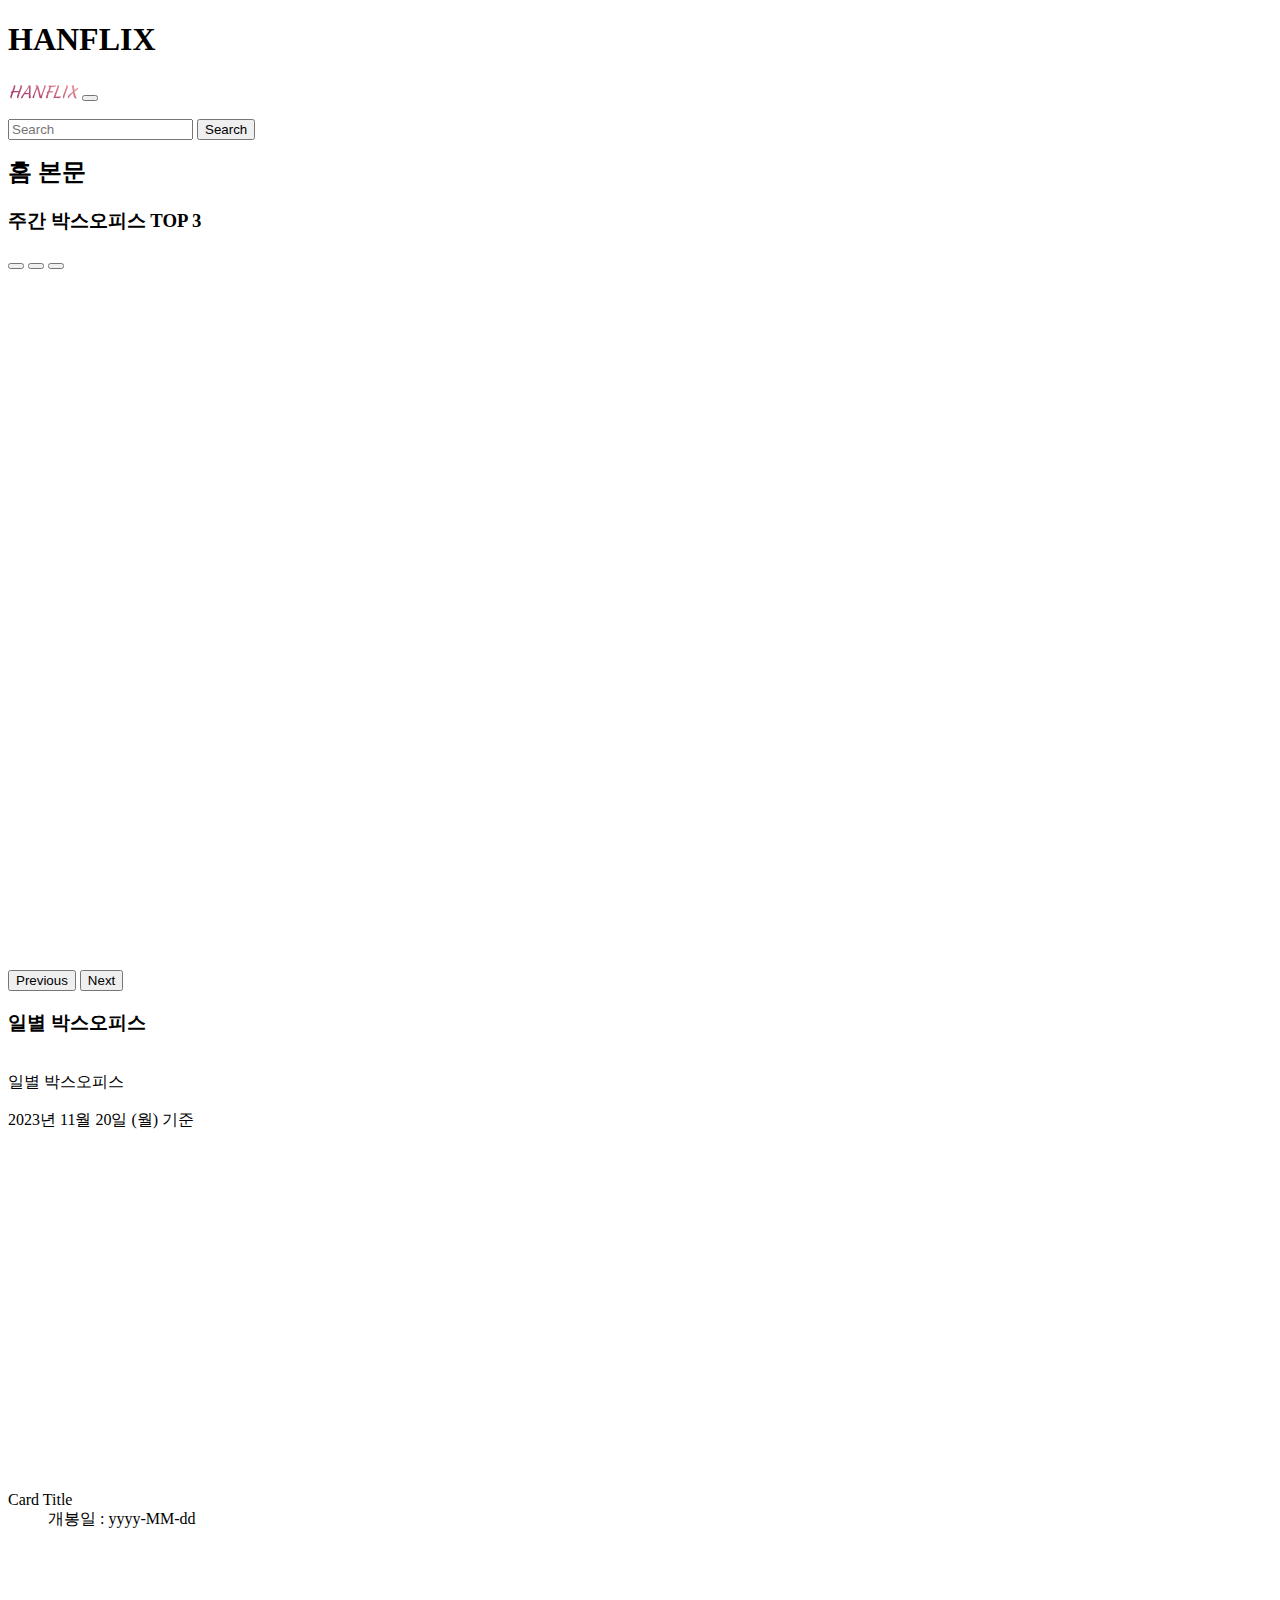
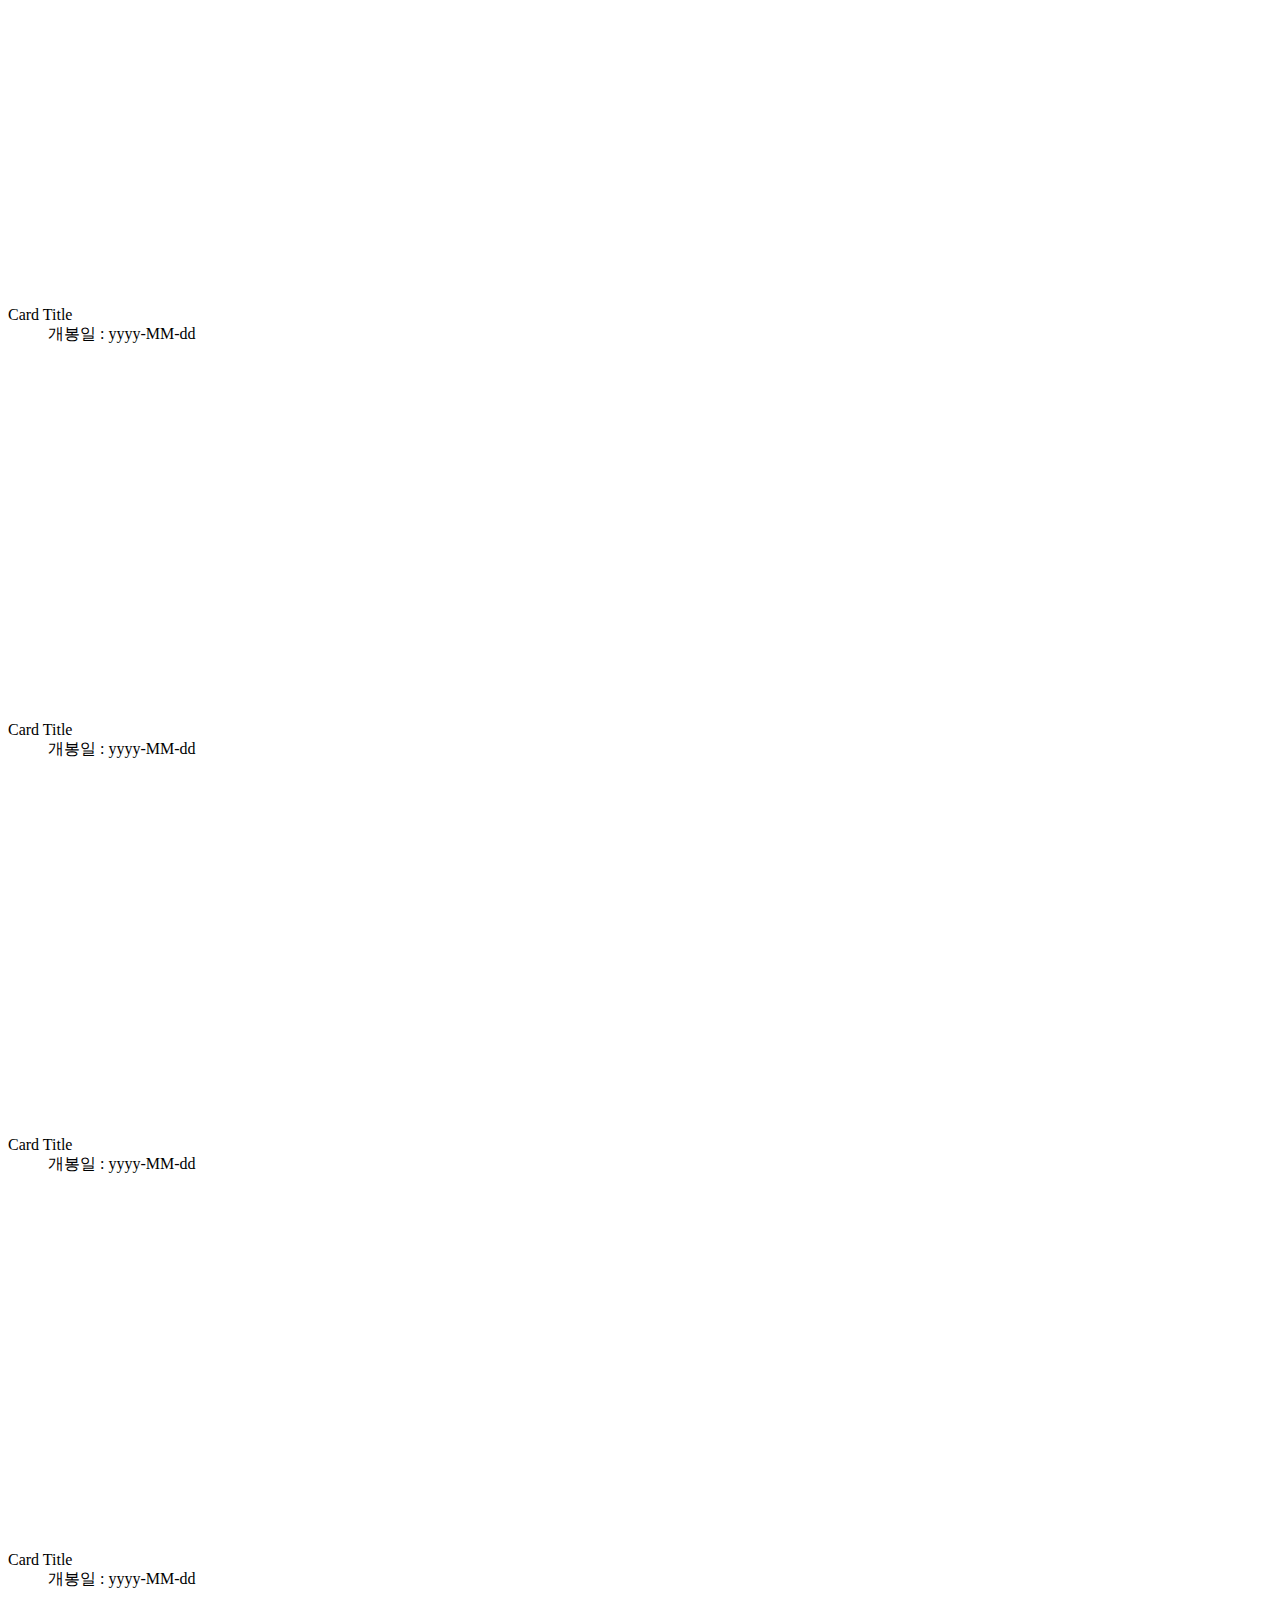
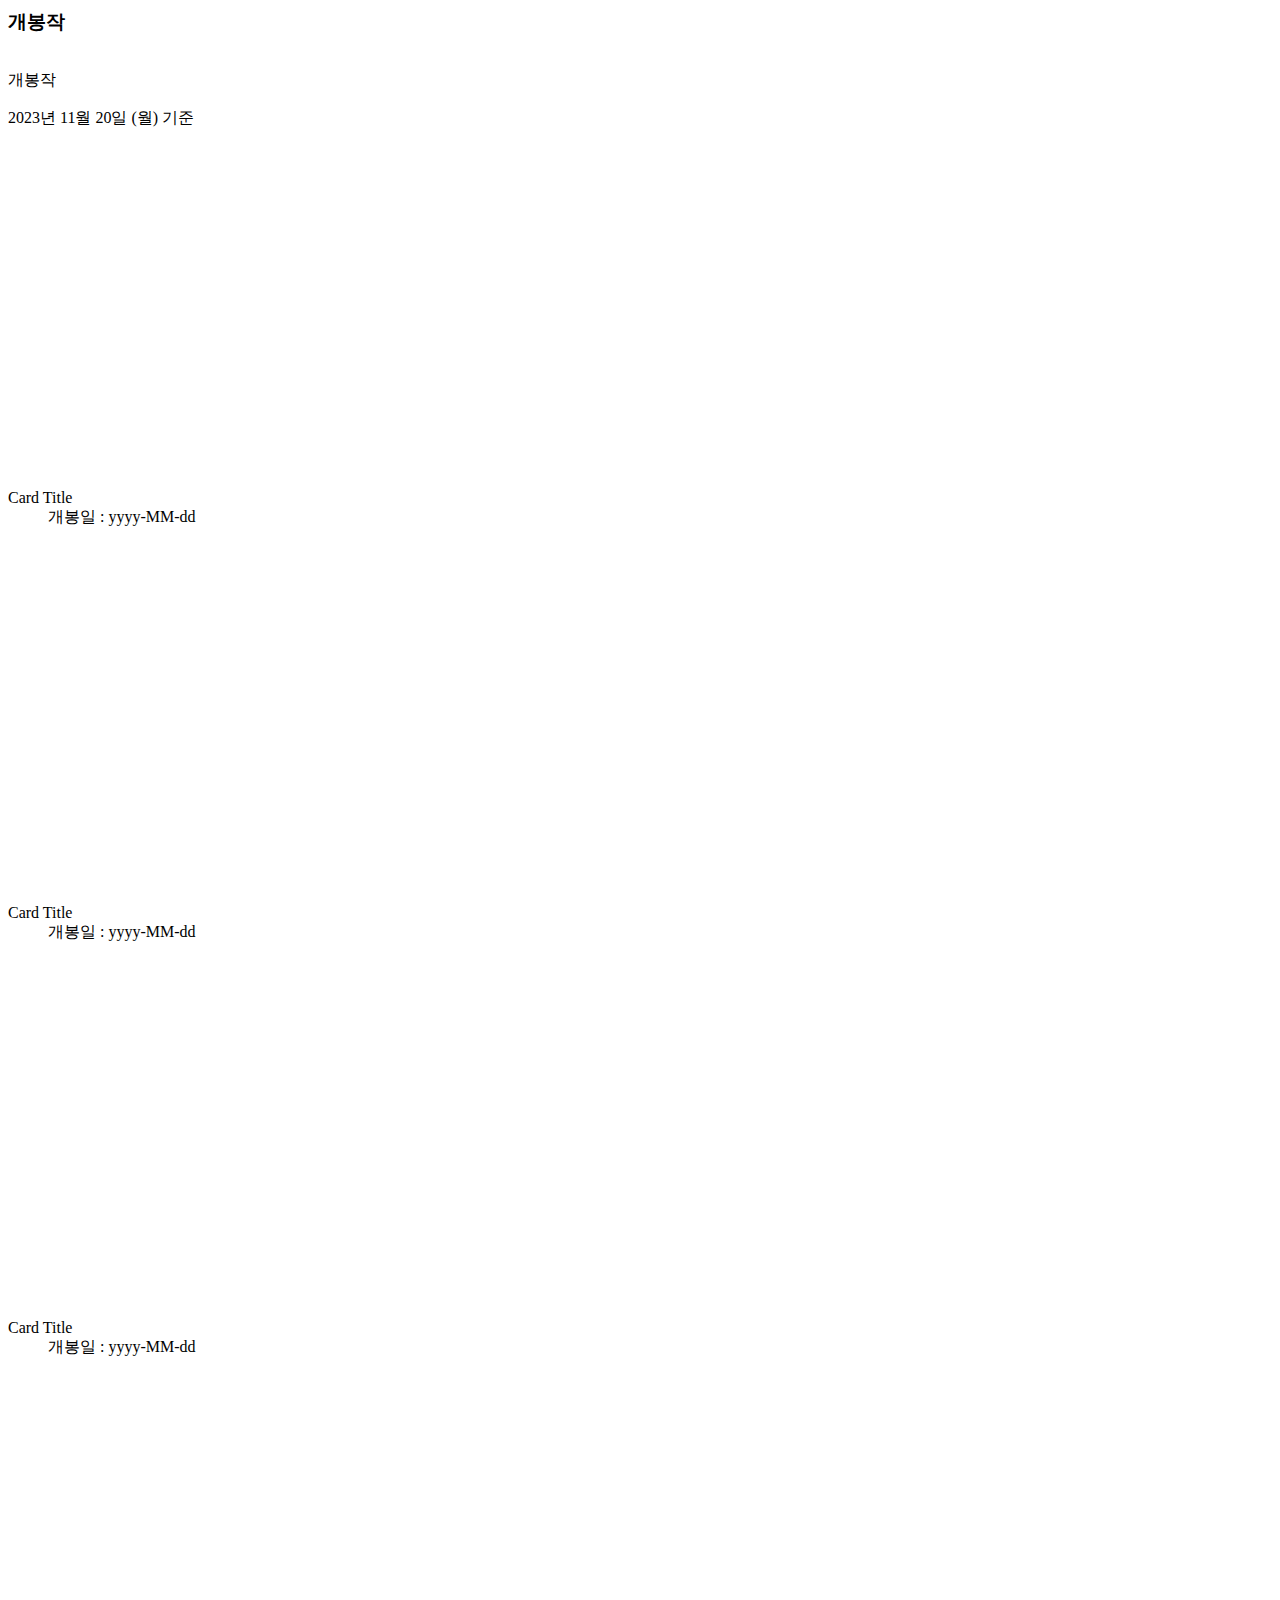
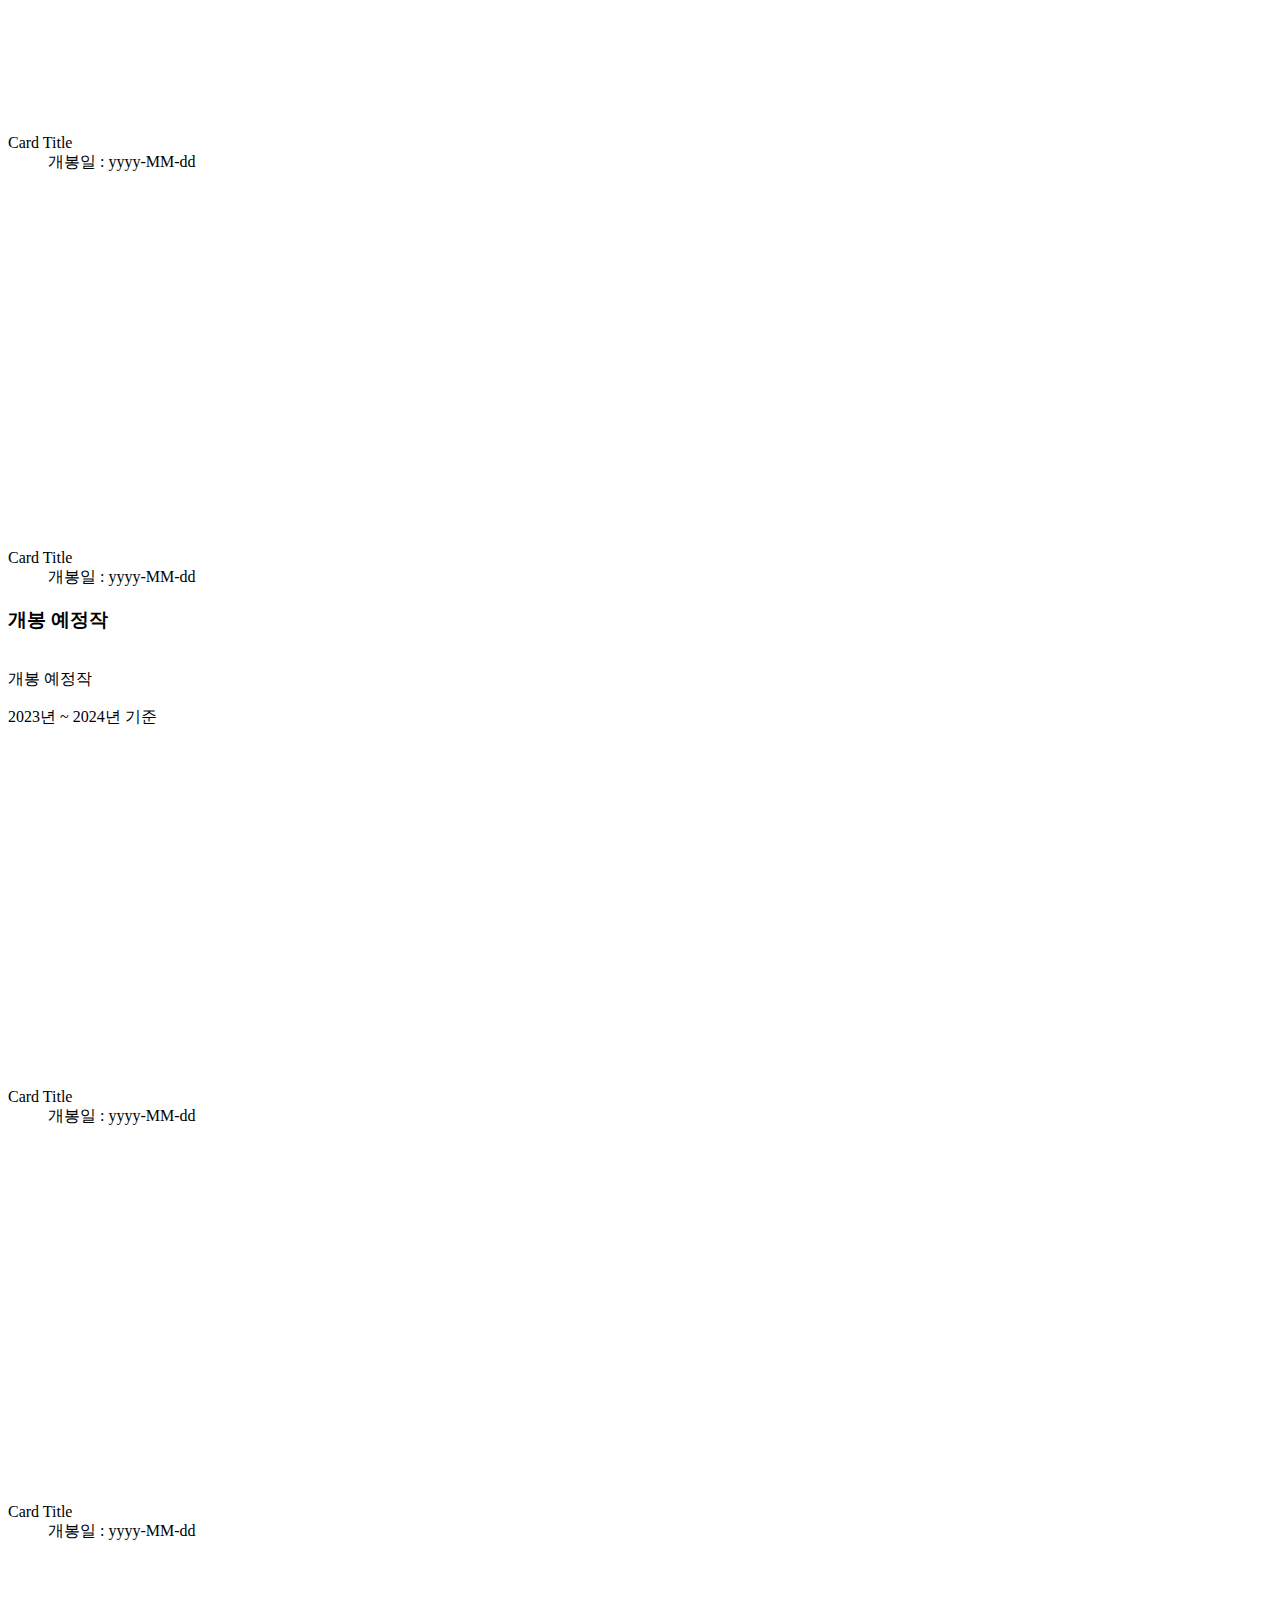
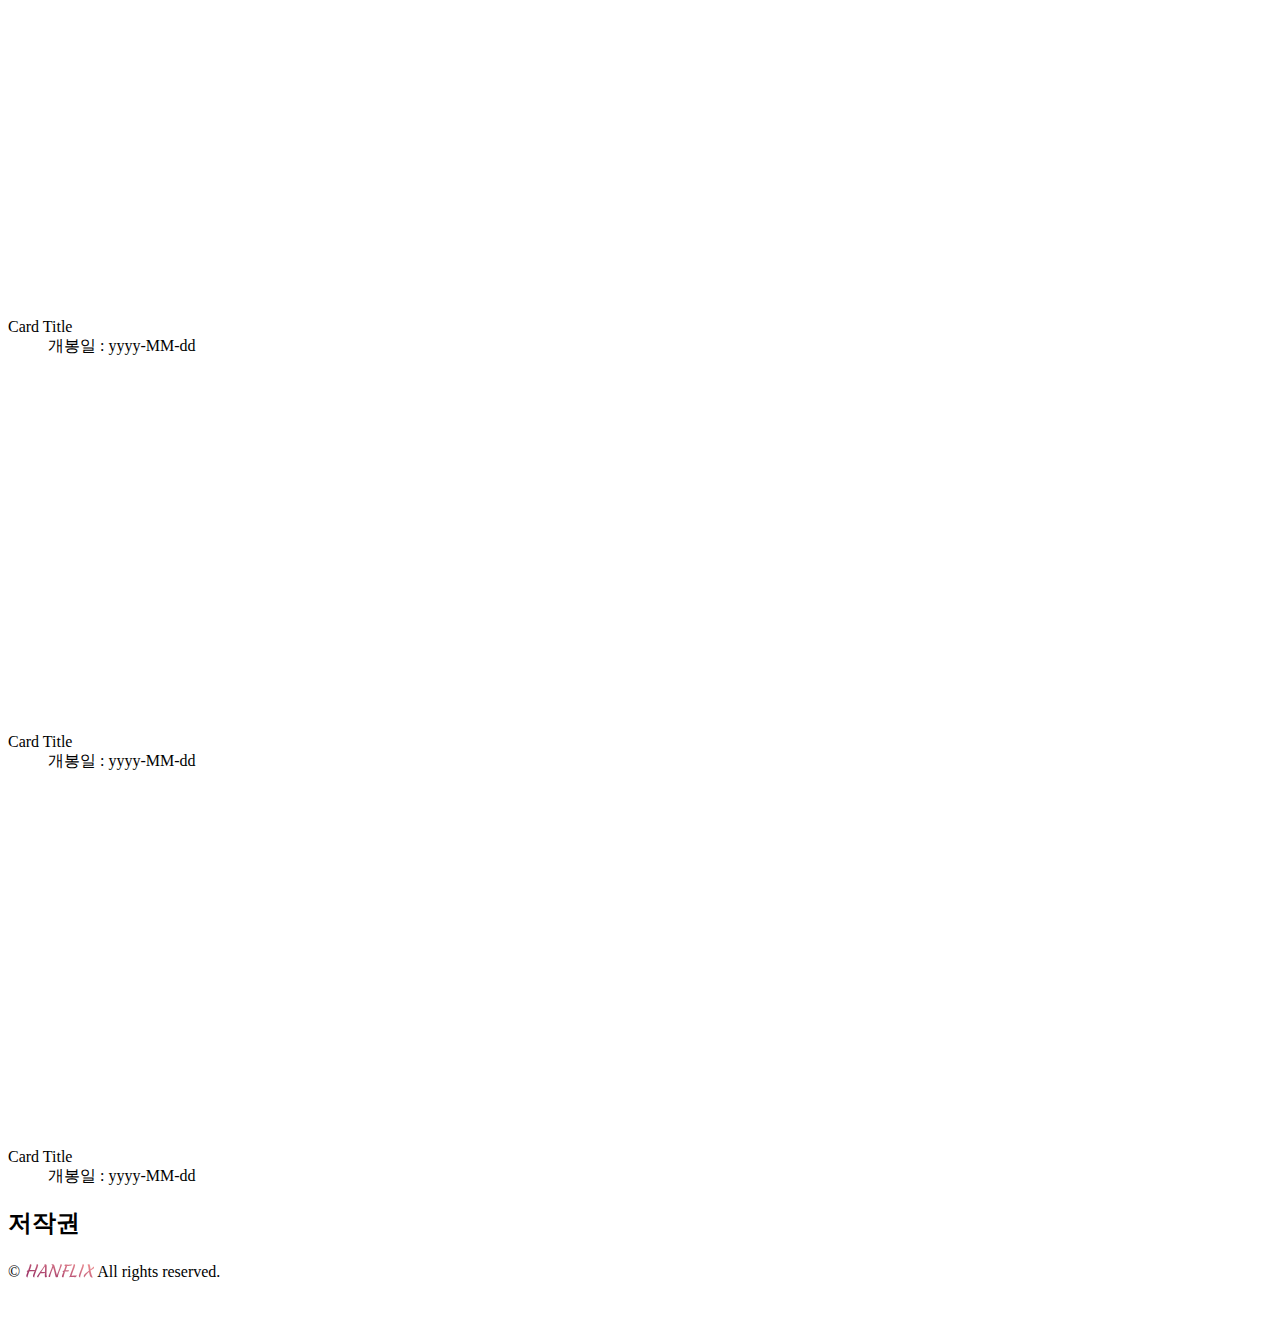
<file: index.html>
<!DOCTYPE html>
<html lang="en">
  <head>
    <meta charset="UTF-8" />
    <meta name="viewport" content="width=device-width, initial-scale=1.0" />
    <title>HANFLIX</title>
    <!-- bootstrap v5.3.x -->
    <link
      href="https://cdn.jsdelivr.net/npm/bootstrap@5.3.2/dist/css/bootstrap.min.css"
      rel="stylesheet"
      integrity="sha384-T3c6CoIi6uLrA9TneNEoa7RxnatzjcDSCmG1MXxSR1GAsXEV/Dwwykc2MPK8M2HN"
      crossorigin="anonymous"
    />
    <script
      src="https://cdn.jsdelivr.net/npm/bootstrap@5.3.2/dist/js/bootstrap.bundle.min.js"
      integrity="sha384-C6RzsynM9kWDrMNeT87bh95OGNyZPhcTNXj1NW7RuBCsyN/o0jlpcV8Qyq46cDfL"
      crossorigin="anonymous"
    ></script>
    <!-- Merienda font -->
    <link
      href="https://fonts.googleapis.com/css2?family=Merienda:wght@700;800&display=swap"
      rel="stylesheet"
    />
    <!-- css file -->
    <link rel="stylesheet" href="./css/common.css" />
    <link rel="stylesheet" href="./css/index.css" />
  </head>
  <body>
    <div class="container">
      <h1 class="d-none">HANFLIX</h1>
      <header class="sticky-top">
        <nav class="navbar navbar-expand-lg py-3 bg-white">
          <div class="container-fluid p-0">
            <a class="fs-5 logo" href="./index.html">HANFLIX</a>
            <button
              class="navbar-toggler"
              type="button"
              data-bs-toggle="collapse"
              data-bs-target="#navbarSupportedContent"
              aria-controls="navbarSupportedContent"
              aria-expanded="false"
              aria-label="Toggle navigation"
            >
              <span class="navbar-toggler-icon"></span>
            </button>
            <div class="collapse navbar-collapse" id="navbarSupportedContent">
              <ul class="navbar-nav me-auto mb-2 mb-lg-0"></ul>
              <form action="./search.html" class="d-flex" role="search">
                <input
                  class="form-control me-2"
                  type="search"
                  name="query"
                  placeholder="Search"
                  aria-label="Search"
                />
                <button class="btn btn-outline-success" type="submit">
                  Search
                </button>
              </form>
            </div>
          </div>
        </nav>
      </header>
      <main>
        <article class="pb-5">
          <h2 class="d-none">홈 본문</h2>
          <section>
            <h3 class="d-none">주간 박스오피스 TOP 3</h3>
            <div
              id="carouselExampleAutoplaying"
              class="carousel slide carousel-dark"
              data-bs-ride="carousel"
            >
              <div class="carousel-indicators">
                <button
                  type="button"
                  data-bs-target="#carouselExampleAutoplaying"
                  data-bs-slide-to="0"
                  class="active"
                  aria-current="true"
                  aria-label="Slide 1"
                ></button>
                <button
                  type="button"
                  data-bs-target="#carouselExampleAutoplaying"
                  data-bs-slide-to="1"
                  aria-label="Slide 2"
                ></button>
                <button
                  type="button"
                  data-bs-target="#carouselExampleAutoplaying"
                  data-bs-slide-to="2"
                  aria-label="Slide 3"
                ></button>
              </div>
              <div
                id="weekly-box-office-box"
                class="carousel-inner placeholder-glow"
              >
                <div class="carousel-item placeholder h-100">
                  <img class="d-block" />
                </div>
              </div>
              <button
                class="carousel-control-prev"
                type="button"
                data-bs-target="#carouselExampleAutoplaying"
                data-bs-slide="prev"
              >
                <span
                  class="carousel-control-prev-icon"
                  aria-hidden="true"
                ></span>
                <span class="visually-hidden">Previous</span>
              </button>
              <button
                class="carousel-control-next"
                type="button"
                data-bs-target="#carouselExampleAutoplaying"
                data-bs-slide="next"
              >
                <span
                  class="carousel-control-next-icon"
                  aria-hidden="true"
                ></span>
                <span class="visually-hidden">Next</span>
              </button>
            </div>
          </section>
          <section class="pt-5">
            <h3 class="d-none">일별 박스오피스</h3>
            <div class="container text-center pt-5 pb-3">
              <div class="row align-items-center">
                <div class="col bg-secondary section-title-before"></div>
                <div class="col-auto">
                  <p class="h3 section-title fw-bold">일별 박스오피스</p>
                </div>
                <div class="col bg-secondary section-title-after"></div>
              </div>
              <div class="text-end placeholder-glow">
                <span
                  id="daily-box-office-target-date"
                  class="small placeholder"
                  >2023년 11월 20일 (월) 기준</span
                >
              </div>
            </div>
            <div class="container pt-3">
              <div
                id="daily-box-office-box"
                class="row row-cols-xxl-5 row-cols-xl-4 row-cols-lg-3 row-cols-sm-2 row-cols-1 placeholder-glow"
              >
                <div class="col pt-3">
                  <div class="card border-0 mx-auto">
                    <img
                      class="card-img-top rounded bg-secondary card-poster placeholder"
                    />
                    <div class="card-body">
                      <dl>
                        <dt
                          class="card-title overflow-hidden text-nowrap text-truncate placeholder"
                        >
                          Card Title
                        </dt>
                        <dd>
                          <dl class="placeholder w-100">개봉일 : yyyy-MM-dd</dl>
                        </dd>
                      </dl>
                    </div>
                    <a href="#" class="stretched-link"></a>
                  </div>
                </div>
                <div class="col pt-3">
                  <div class="card border-0 mx-auto">
                    <img
                      class="card-img-top rounded bg-secondary card-poster placeholder"
                    />
                    <div class="card-body">
                      <dl>
                        <dt
                          class="card-title overflow-hidden text-nowrap text-truncate placeholder"
                        >
                          Card Title
                        </dt>
                        <dd>
                          <dl class="placeholder w-100">개봉일 : yyyy-MM-dd</dl>
                        </dd>
                      </dl>
                    </div>
                    <a href="#" class="stretched-link"></a>
                  </div>
                </div>
                <div class="col pt-3">
                  <div class="card border-0 mx-auto">
                    <img
                      class="card-img-top rounded bg-secondary card-poster placeholder"
                    />
                    <div class="card-body">
                      <dl>
                        <dt
                          class="card-title overflow-hidden text-nowrap text-truncate placeholder"
                        >
                          Card Title
                        </dt>
                        <dd>
                          <dl class="placeholder w-100">개봉일 : yyyy-MM-dd</dl>
                        </dd>
                      </dl>
                    </div>
                    <a href="#" class="stretched-link"></a>
                  </div>
                </div>
                <div class="col pt-3">
                  <div class="card border-0 mx-auto">
                    <img
                      class="card-img-top rounded bg-secondary card-poster placeholder"
                    />
                    <div class="card-body">
                      <dl>
                        <dt
                          class="card-title overflow-hidden text-nowrap text-truncate placeholder"
                        >
                          Card Title
                        </dt>
                        <dd>
                          <dl class="placeholder w-100">개봉일 : yyyy-MM-dd</dl>
                        </dd>
                      </dl>
                    </div>
                    <a href="#" class="stretched-link"></a>
                  </div>
                </div>
                <div class="col pt-3">
                  <div class="card border-0 mx-auto">
                    <img
                      class="card-img-top rounded bg-secondary card-poster placeholder"
                    />
                    <div class="card-body">
                      <dl>
                        <dt
                          class="card-title overflow-hidden text-nowrap text-truncate placeholder"
                        >
                          Card Title
                        </dt>
                        <dd>
                          <dl class="placeholder w-100">개봉일 : yyyy-MM-dd</dl>
                        </dd>
                      </dl>
                    </div>
                    <a href="#" class="stretched-link"></a>
                  </div>
                </div>
              </div>
            </div>
          </section>
          <section class="pt-5">
            <h3 class="d-none">개봉작</h3>
            <div class="container text-center pt-5 pb-3">
              <div class="row align-items-center">
                <div class="col bg-secondary section-title-before"></div>
                <div class="col-auto">
                  <p class="h3 section-title fw-bold">개봉작</p>
                </div>
                <div class="col bg-secondary section-title-after"></div>
              </div>
              <div class="text-end placeholder-glow">
                <span id="now-playing-target-date" class="small placeholder"
                  >2023년 11월 20일 (월) 기준</span
                >
              </div>
            </div>
            <div class="container pt-3">
              <div
                id="now-playing-box"
                class="row row-cols-xxl-5 row-cols-xl-4 row-cols-lg-3 row-cols-sm-2 row-cols-1 placeholder-glow"
              >
                <div class="col pt-3">
                  <div class="card border-0 mx-auto">
                    <img
                      class="card-img-top rounded bg-secondary card-poster placeholder"
                    />
                    <div class="card-body">
                      <dl>
                        <dt
                          class="card-title overflow-hidden text-nowrap text-truncate placeholder"
                        >
                          Card Title
                        </dt>
                        <dd>
                          <dl class="placeholder w-100">개봉일 : yyyy-MM-dd</dl>
                        </dd>
                      </dl>
                    </div>
                    <a href="#" class="stretched-link"></a>
                  </div>
                </div>
                <div class="col pt-3">
                  <div class="card border-0 mx-auto">
                    <img
                      class="card-img-top rounded bg-secondary card-poster placeholder"
                    />
                    <div class="card-body">
                      <dl>
                        <dt
                          class="card-title overflow-hidden text-nowrap text-truncate placeholder"
                        >
                          Card Title
                        </dt>
                        <dd>
                          <dl class="placeholder w-100">개봉일 : yyyy-MM-dd</dl>
                        </dd>
                      </dl>
                    </div>
                    <a href="#" class="stretched-link"></a>
                  </div>
                </div>
                <div class="col pt-3">
                  <div class="card border-0 mx-auto">
                    <img
                      class="card-img-top rounded bg-secondary card-poster placeholder"
                    />
                    <div class="card-body">
                      <dl>
                        <dt
                          class="card-title overflow-hidden text-nowrap text-truncate placeholder"
                        >
                          Card Title
                        </dt>
                        <dd>
                          <dl class="placeholder w-100">개봉일 : yyyy-MM-dd</dl>
                        </dd>
                      </dl>
                    </div>
                    <a href="#" class="stretched-link"></a>
                  </div>
                </div>
                <div class="col pt-3">
                  <div class="card border-0 mx-auto">
                    <img
                      class="card-img-top rounded bg-secondary card-poster placeholder"
                    />
                    <div class="card-body">
                      <dl>
                        <dt
                          class="card-title overflow-hidden text-nowrap text-truncate placeholder"
                        >
                          Card Title
                        </dt>
                        <dd>
                          <dl class="placeholder w-100">개봉일 : yyyy-MM-dd</dl>
                        </dd>
                      </dl>
                    </div>
                    <a href="#" class="stretched-link"></a>
                  </div>
                </div>
                <div class="col pt-3">
                  <div class="card border-0 mx-auto">
                    <img
                      class="card-img-top rounded bg-secondary card-poster placeholder"
                    />
                    <div class="card-body">
                      <dl>
                        <dt
                          class="card-title overflow-hidden text-nowrap text-truncate placeholder"
                        >
                          Card Title
                        </dt>
                        <dd>
                          <dl class="placeholder w-100">개봉일 : yyyy-MM-dd</dl>
                        </dd>
                      </dl>
                    </div>
                    <a href="#" class="stretched-link"></a>
                  </div>
                </div>
              </div>
            </div>
          </section>
          <section class="pt-5">
            <h3 class="d-none">개봉 예정작</h3>
            <div class="container text-center pt-5 pb-3">
              <div class="row align-items-center">
                <div class="col bg-secondary section-title-before"></div>
                <div class="col-auto">
                  <p class="h3 section-title fw-bold">개봉 예정작</p>
                </div>
                <div class="col bg-secondary section-title-after"></div>
              </div>
              <div class="text-end placeholder-glow">
                <span id="upcoming-target-year" class="small placeholder"
                  >2023년 ~ 2024년 기준</span
                >
              </div>
            </div>
            <div class="container pt-3">
              <div
                id="upcoming-box"
                class="row row-cols-xxl-5 row-cols-xl-4 row-cols-lg-3 row-cols-sm-2 row-cols-1 placeholder-glow"
              >
                <div class="col pt-3">
                  <div class="card border-0 mx-auto">
                    <img
                      class="card-img-top rounded bg-secondary card-poster placeholder"
                    />
                    <div class="card-body">
                      <dl>
                        <dt
                          class="card-title overflow-hidden text-nowrap text-truncate placeholder"
                        >
                          Card Title
                        </dt>
                        <dd>
                          <dl class="placeholder w-100">개봉일 : yyyy-MM-dd</dl>
                        </dd>
                      </dl>
                    </div>
                    <a href="#" class="stretched-link"></a>
                  </div>
                </div>
                <div class="col pt-3">
                  <div class="card border-0 mx-auto">
                    <img
                      class="card-img-top rounded bg-secondary card-poster placeholder"
                    />
                    <div class="card-body">
                      <dl>
                        <dt
                          class="card-title overflow-hidden text-nowrap text-truncate placeholder"
                        >
                          Card Title
                        </dt>
                        <dd>
                          <dl class="placeholder w-100">개봉일 : yyyy-MM-dd</dl>
                        </dd>
                      </dl>
                    </div>
                    <a href="#" class="stretched-link"></a>
                  </div>
                </div>
                <div class="col pt-3">
                  <div class="card border-0 mx-auto">
                    <img
                      class="card-img-top rounded bg-secondary card-poster placeholder"
                    />
                    <div class="card-body">
                      <dl>
                        <dt
                          class="card-title overflow-hidden text-nowrap text-truncate placeholder"
                        >
                          Card Title
                        </dt>
                        <dd>
                          <dl class="placeholder w-100">개봉일 : yyyy-MM-dd</dl>
                        </dd>
                      </dl>
                    </div>
                    <a href="#" class="stretched-link"></a>
                  </div>
                </div>
                <div class="col pt-3">
                  <div class="card border-0 mx-auto">
                    <img
                      class="card-img-top rounded bg-secondary card-poster placeholder"
                    />
                    <div class="card-body">
                      <dl>
                        <dt
                          class="card-title overflow-hidden text-nowrap text-truncate placeholder"
                        >
                          Card Title
                        </dt>
                        <dd>
                          <dl class="placeholder w-100">개봉일 : yyyy-MM-dd</dl>
                        </dd>
                      </dl>
                    </div>
                    <a href="#" class="stretched-link"></a>
                  </div>
                </div>
                <div class="col pt-3">
                  <div class="card border-0 mx-auto">
                    <img
                      class="card-img-top rounded bg-secondary card-poster placeholder"
                    />
                    <div class="card-body">
                      <dl>
                        <dt
                          class="card-title overflow-hidden text-nowrap text-truncate placeholder"
                        >
                          Card Title
                        </dt>
                        <dd>
                          <dl class="placeholder w-100">개봉일 : yyyy-MM-dd</dl>
                        </dd>
                      </dl>
                    </div>
                    <a href="#" class="stretched-link"></a>
                  </div>
                </div>
              </div>
            </div>
          </section>
        </article>
      </main>
      <footer>
        <h2 class="d-none">저작권</h2>
        <div class="row h-100 align-items-center text-center">
          <div class="col">
            <p class="m-0">
              © <span class="logo">HANFLIX</span> All rights reserved.
            </p>
          </div>
        </div>
      </footer>
    </div>
    <!-- js file -->
    <script src="./js/index.js"></script>
  </body>
</html>
</file>
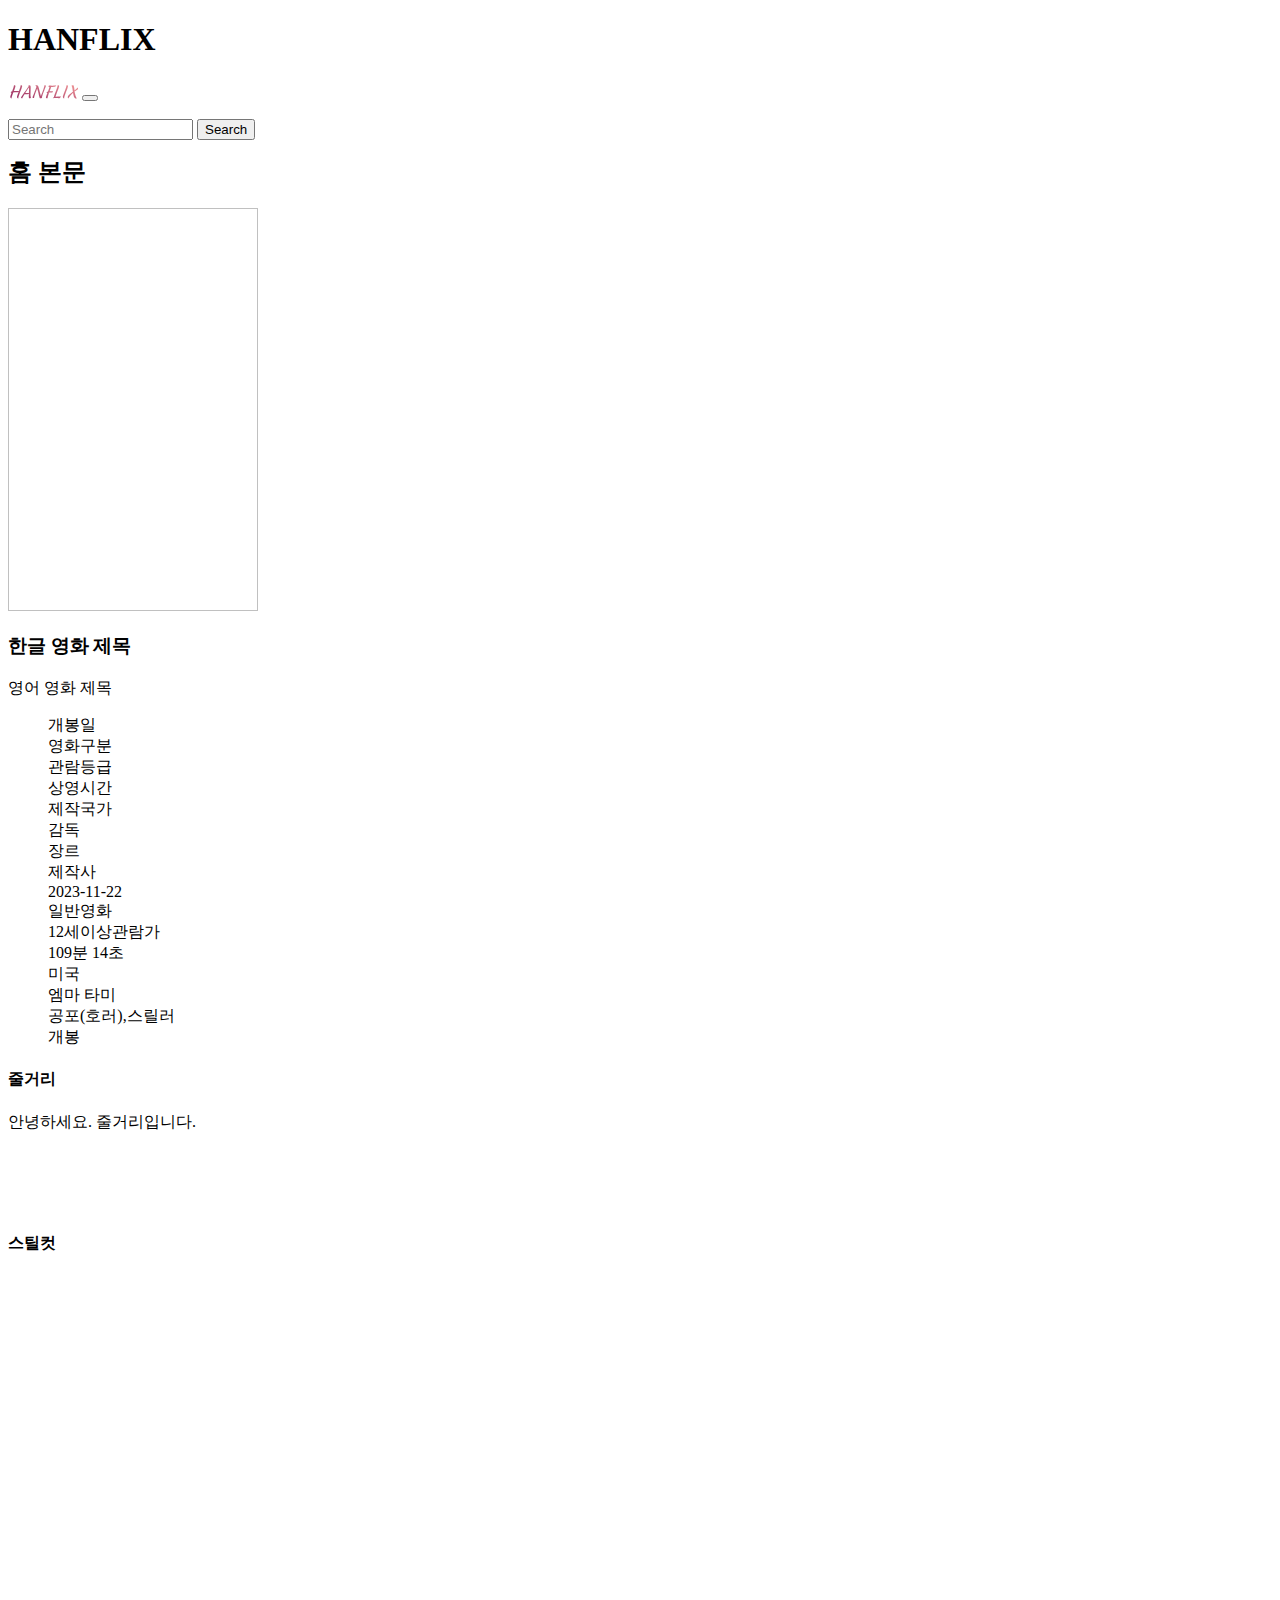
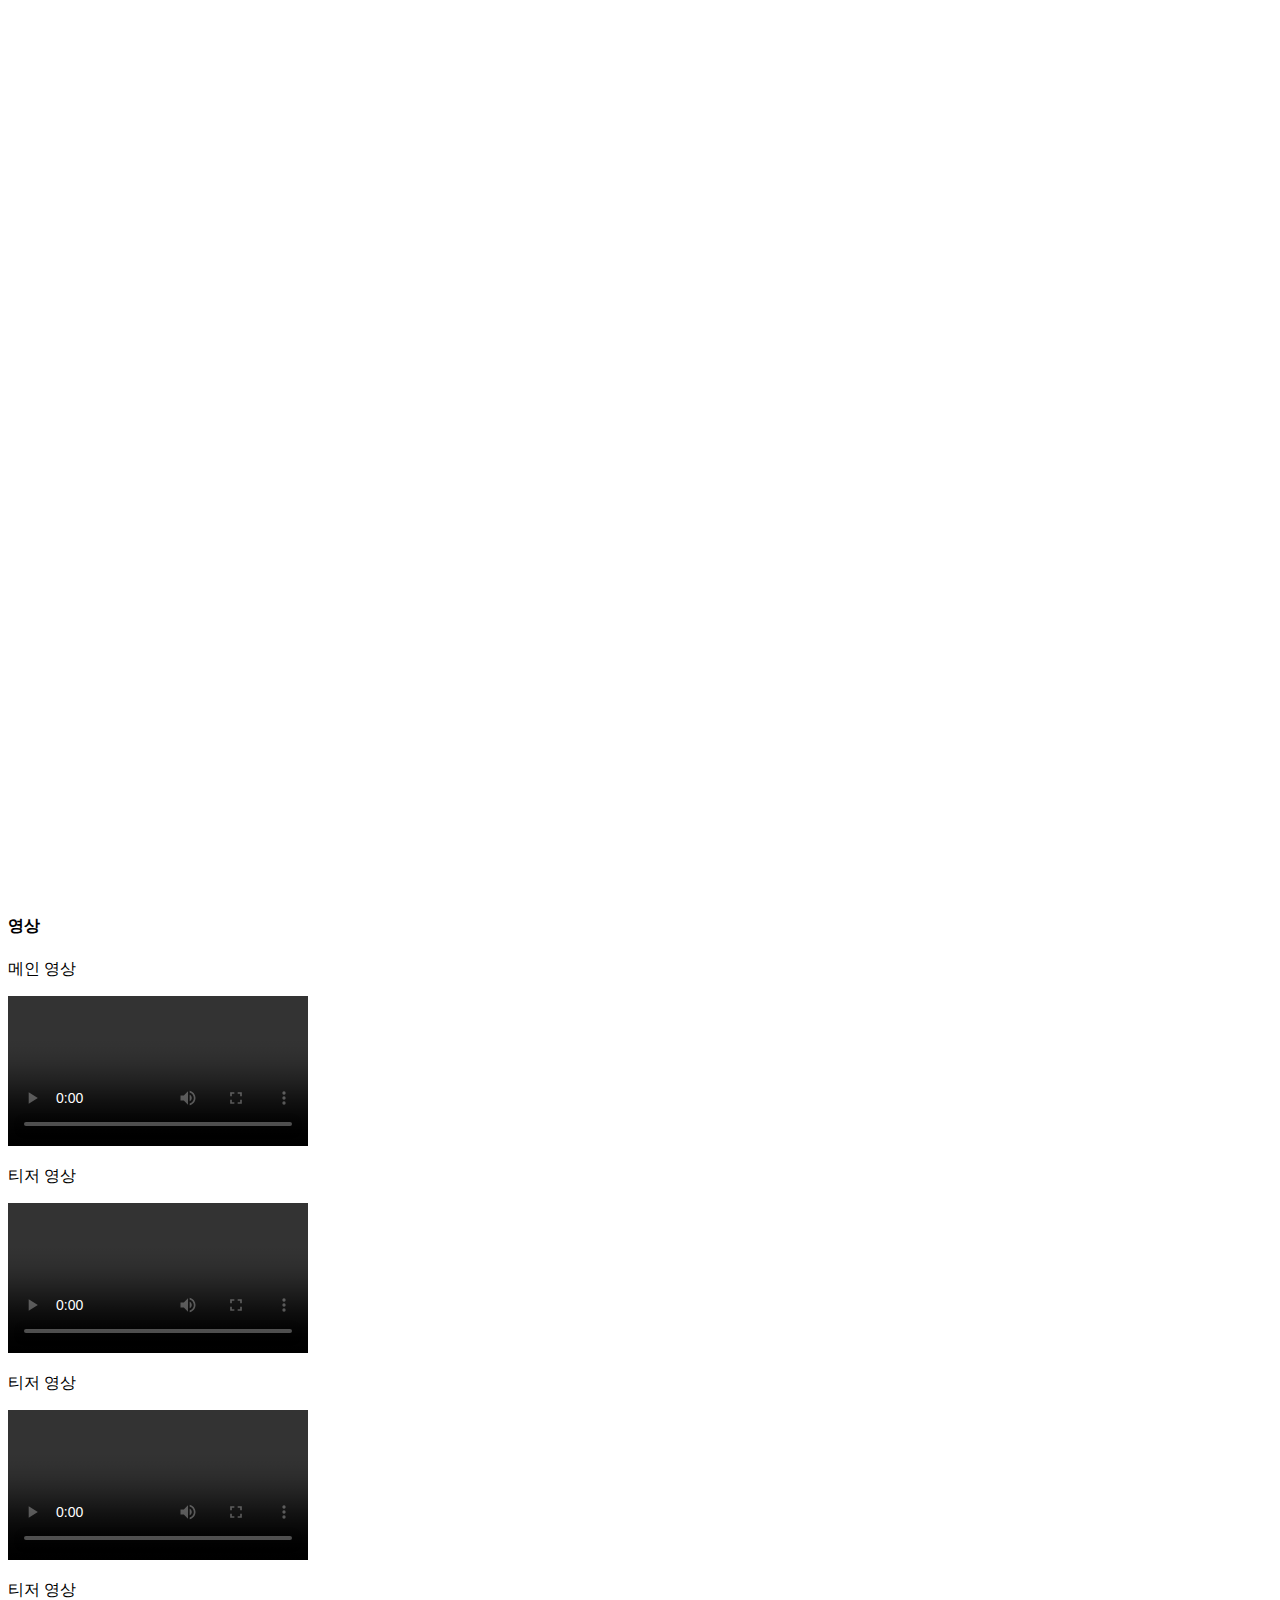
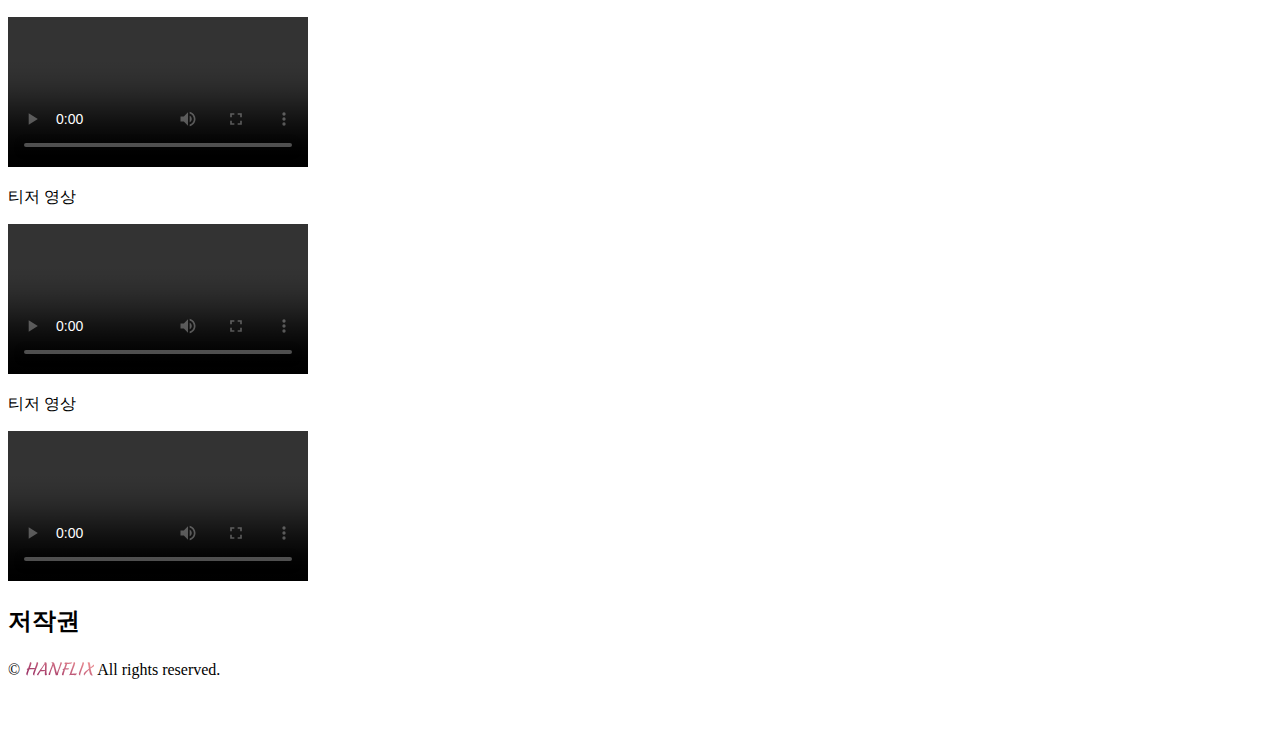
<file: details.html>
<!DOCTYPE html>
<html lang="en">
  <head>
    <meta charset="UTF-8" />
    <meta name="viewport" content="width=device-width, initial-scale=1.0" />
    <title>HANFLIX</title>
    <!-- bootstrap v5.3.x -->
    <link
      href="https://cdn.jsdelivr.net/npm/bootstrap@5.3.2/dist/css/bootstrap.min.css"
      rel="stylesheet"
      integrity="sha384-T3c6CoIi6uLrA9TneNEoa7RxnatzjcDSCmG1MXxSR1GAsXEV/Dwwykc2MPK8M2HN"
      crossorigin="anonymous"
    />
    <script
      src="https://cdn.jsdelivr.net/npm/bootstrap@5.3.2/dist/js/bootstrap.bundle.min.js"
      integrity="sha384-C6RzsynM9kWDrMNeT87bh95OGNyZPhcTNXj1NW7RuBCsyN/o0jlpcV8Qyq46cDfL"
      crossorigin="anonymous"
    ></script>
    <!-- Merienda font -->
    <link
      href="https://fonts.googleapis.com/css2?family=Merienda:wght@700;800&display=swap"
      rel="stylesheet"
    />
    <!-- css file -->
    <link rel="stylesheet" href="./css/common.css" />
    <link rel="stylesheet" href="./css/details.css" />
  </head>
  <body>
    <div class="container">
      <h1 class="d-none">HANFLIX</h1>
      <header class="sticky-top">
        <nav class="navbar navbar-expand-lg py-3 bg-white">
          <div class="container-fluid p-0">
            <a class="fs-5 logo" href="./index.html">HANFLIX</a>
            <button
              class="navbar-toggler"
              type="button"
              data-bs-toggle="collapse"
              data-bs-target="#navbarSupportedContent"
              aria-controls="navbarSupportedContent"
              aria-expanded="false"
              aria-label="Toggle navigation"
            >
              <span class="navbar-toggler-icon"></span>
            </button>
            <div class="collapse navbar-collapse" id="navbarSupportedContent">
              <ul class="navbar-nav me-auto mb-2 mb-lg-0"></ul>
              <form action="./search.html" class="d-flex" role="search">
                <input
                  class="form-control me-2"
                  type="search"
                  name="query"
                  placeholder="Search"
                  aria-label="Search"
                />
                <button class="btn btn-outline-success" type="submit">
                  Search
                </button>
              </form>
            </div>
          </div>
        </nav>
      </header>
      <main>
        <article class="pt-3">
          <h2 class="d-none">홈 본문</h2>
          <section>
            <div class="container pt-5">
              <div class="card border-0">
                <div class="row">
                  <div class="col-sm-auto col-12 placeholder-glow">
                    <img
                      id="poster"
                      class="img-fluid rounded placeholder bg-secondary"
                    />
                  </div>
                  <div class="col-md-6 col-lg-5 col-xl-9 col-12">
                    <div class="card-body placeholder-glow">
                      <h3
                        id="title-kor"
                        class="h2 card-title fw-bold overflow-hidden text-nowrap text-truncate placeholder w-100 text-sm-start"
                      >
                        한글 영화 제목
                      </h3>
                      <p
                        id="title-en"
                        class="card-text overflow-hidden text-nowrap text-truncate placeholder w-100 text-sm-start"
                      >
                        영어 영화 제목
                      </p>
                      <dl class="row row-cols-sm-auto pt-3 grid gap-3">
                        <dl class="col-auto">
                          <dd class="fw-semibold">개봉일</dd>
                          <dd class="fw-semibold">영화구분</dd>
                          <dd class="fw-semibold">관람등급</dd>
                          <dd class="fw-semibold">상영시간</dd>
                          <dd class="fw-semibold">제작국가</dd>
                          <dd class="fw-semibold">감독</dd>
                          <dd class="fw-semibold">장르</dd>
                          <dd class="fw-semibold">제작사</dd>
                        </dl>
                        <dl class="col-6">
                          <dd id="release-date" class="placeholder d-block">
                            2023-11-22
                          </dd>
                          <dd id="type" class="placeholder d-block">
                            일반영화
                          </dd>
                          <dd
                            id="rating"
                            class="placeholder overflow-hidden text-nowrap text-truncate d-block"
                          >
                            12세이상관람가
                          </dd>
                          <dd id="show-time" class="placeholder d-block">
                            109분 14초
                          </dd>
                          <dd
                            id="nation"
                            class="placeholder overflow-hidden text-nowrap text-truncate d-block"
                          >
                            미국
                          </dd>
                          <dd
                            id="director"
                            class="placeholder overflow-hidden text-nowrap text-truncate d-block"
                          >
                            엠마 타미
                          </dd>
                          <dd
                            id="genre"
                            class="placeholder overflow-hidden text-nowrap text-truncate d-block"
                          >
                            공포(호러),스릴러
                          </dd>
                          <dd
                            id="company"
                            class="placeholder overflow-hidden text-nowrap text-truncate d-block"
                          >
                            개봉
                          </dd>
                        </dl>
                      </dl>
                    </div>
                  </div>
                </div>
              </div>
            </div>
            <section>
              <div class="container pt-5 placeholder-glow">
                <h4 class="fw-bold pb-3 border-bottom">줄거리</h4>
                <p id="plot-text" class="placeholder w-75">
                  안녕하세요. 줄거리입니다.
                </p>
              </div>
            </section>
            <section>
              <div class="container pt-4 placeholder-glow">
                <h4 class="fw-bold pb-3 border-bottom">스틸컷</h4>
                <div
                  id="still-cut-box"
                  class="row row-cols-xl-5 row-cols-lg-4 row-cols-md-3 row-cols-sm-2 row-cols-1"
                >
                  <div class="col pt-3 placeholder-glow">
                    <div class="card border-0 mx-auto">
                      <img
                        class="card-img-top rounded bg-secondary still-cut placeholder"
                      />
                    </div>
                  </div>
                  <div class="col pt-3 placeholder-glow">
                    <div class="card border-0 mx-auto">
                      <img
                        class="card-img-top rounded bg-secondary still-cut placeholder"
                      />
                    </div>
                  </div>
                  <div class="col pt-3 placeholder-glow">
                    <div class="card border-0 mx-auto">
                      <img
                        class="card-img-top rounded bg-secondary still-cut placeholder"
                      />
                    </div>
                  </div>
                  <div class="col pt-3 placeholder-glow">
                    <div class="card border-0 mx-auto">
                      <img
                        class="card-img-top rounded bg-secondary still-cut placeholder"
                      />
                    </div>
                  </div>
                  <div class="col pt-3 placeholder-glow">
                    <div class="card border-0 mx-auto">
                      <img
                        class="card-img-top rounded bg-secondary still-cut placeholder"
                      />
                    </div>
                  </div>
                </div>
              </div>
            </section>
            <section>
              <div class="container py-5 placeholder-glow">
                <h4 class="fw-bold pb-3 border-bottom">영상</h4>
                <div id="video-box" class="row row-cols-md-2 row-cols-1 pt-3">
                  <div class="col pt-3">
                    <p class="placeholder">메인 영상</p>
                    <video controls class="w-100 placeholder rounded"></video>
                  </div>
                  <div class="col pt-3">
                    <p class="placeholder">티저 영상</p>
                    <video controls class="w-100 placeholder rounded"></video>
                  </div>
                  <div class="col pt-3">
                    <p class="placeholder">티저 영상</p>
                    <video controls class="w-100 placeholder rounded"></video>
                  </div>
                  <div class="col pt-3">
                    <p class="placeholder">티저 영상</p>
                    <video controls class="w-100 placeholder rounded"></video>
                  </div>
                  <div class="col pt-3">
                    <p class="placeholder">티저 영상</p>
                    <video controls class="w-100 placeholder rounded"></video>
                  </div>
                  <div class="col pt-3">
                    <p class="placeholder">티저 영상</p>
                    <video controls class="w-100 placeholder rounded"></video>
                  </div>
                </div>
              </div>
            </section>
          </section>
        </article>
      </main>
      <footer>
        <h2 class="d-none">저작권</h2>
        <div class="row h-100 align-items-center text-center">
          <div class="col">
            <p class="m-0">
              © <span class="logo">HANFLIX</span> All rights reserved.
            </p>
          </div>
        </div>
      </footer>
    </div>
    <!-- js file -->
    <script src="./js/details.js"></script>
  </body>
</html>
</file>
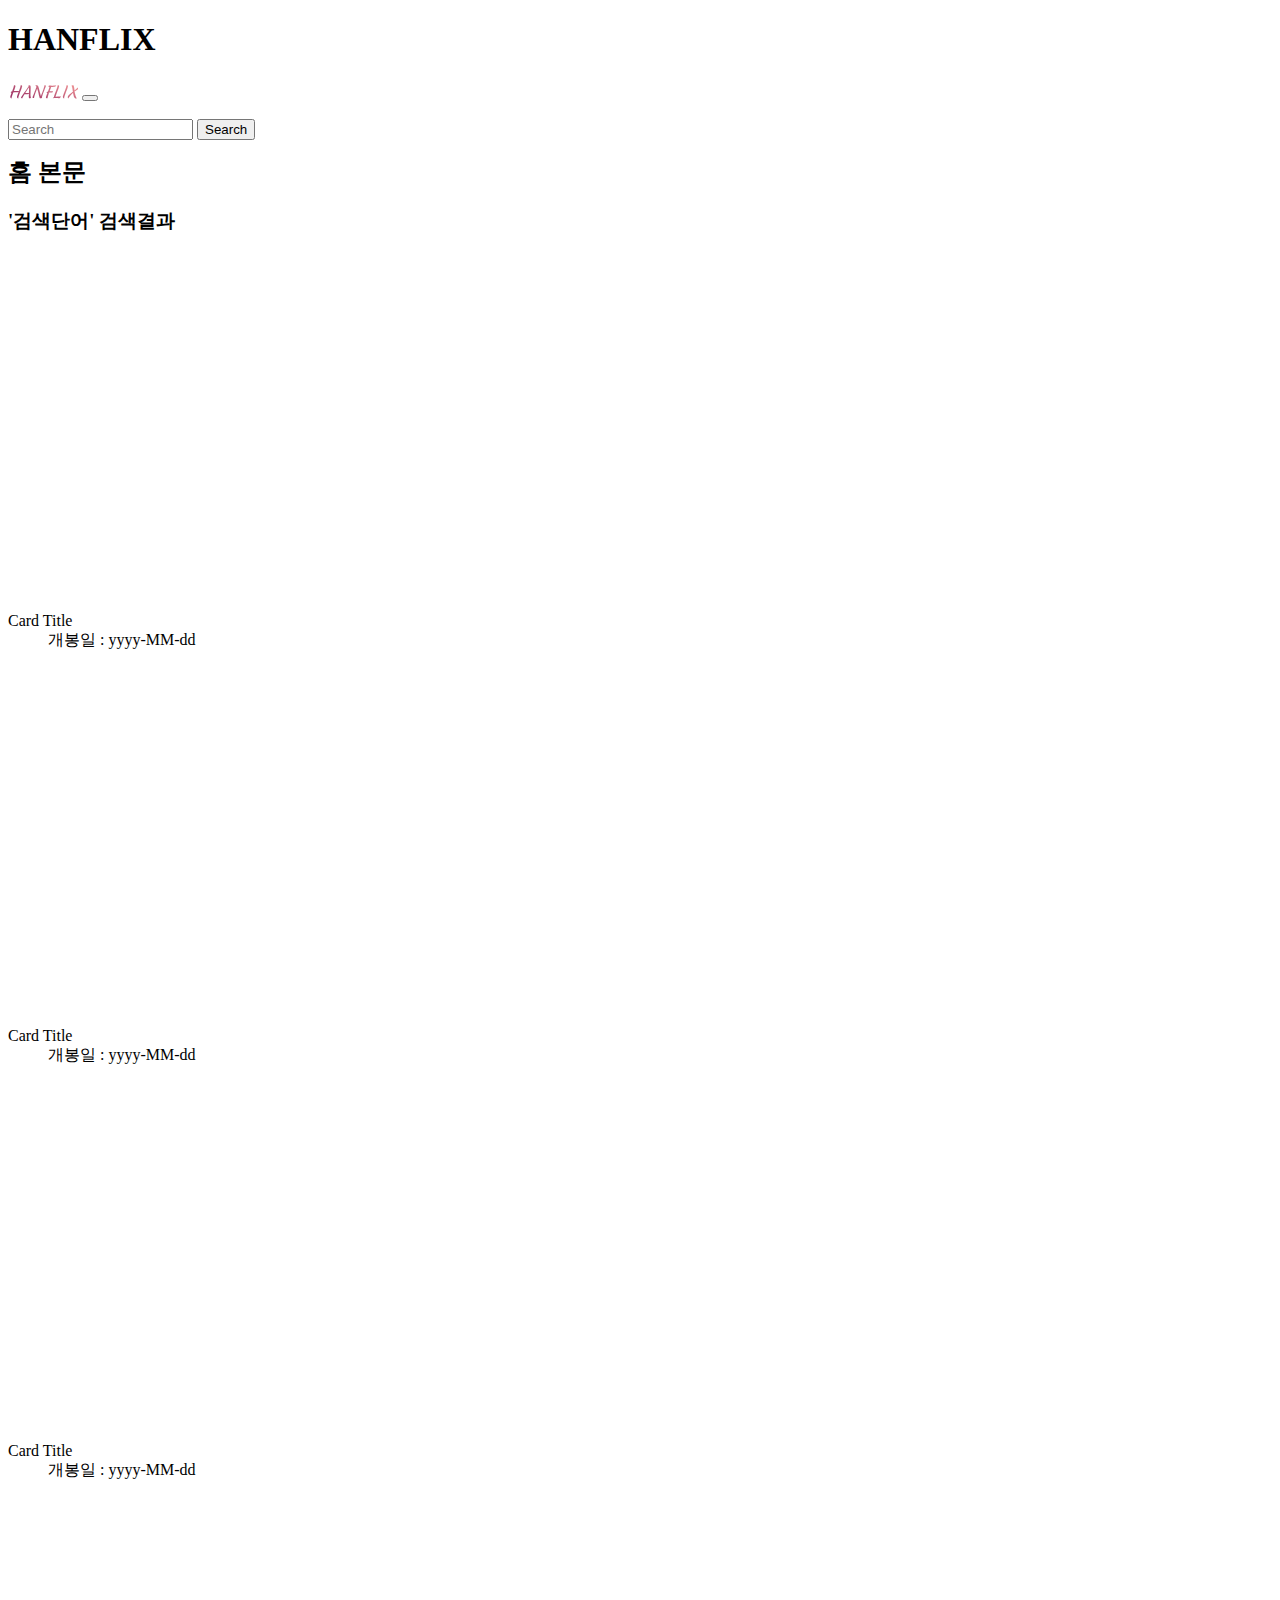
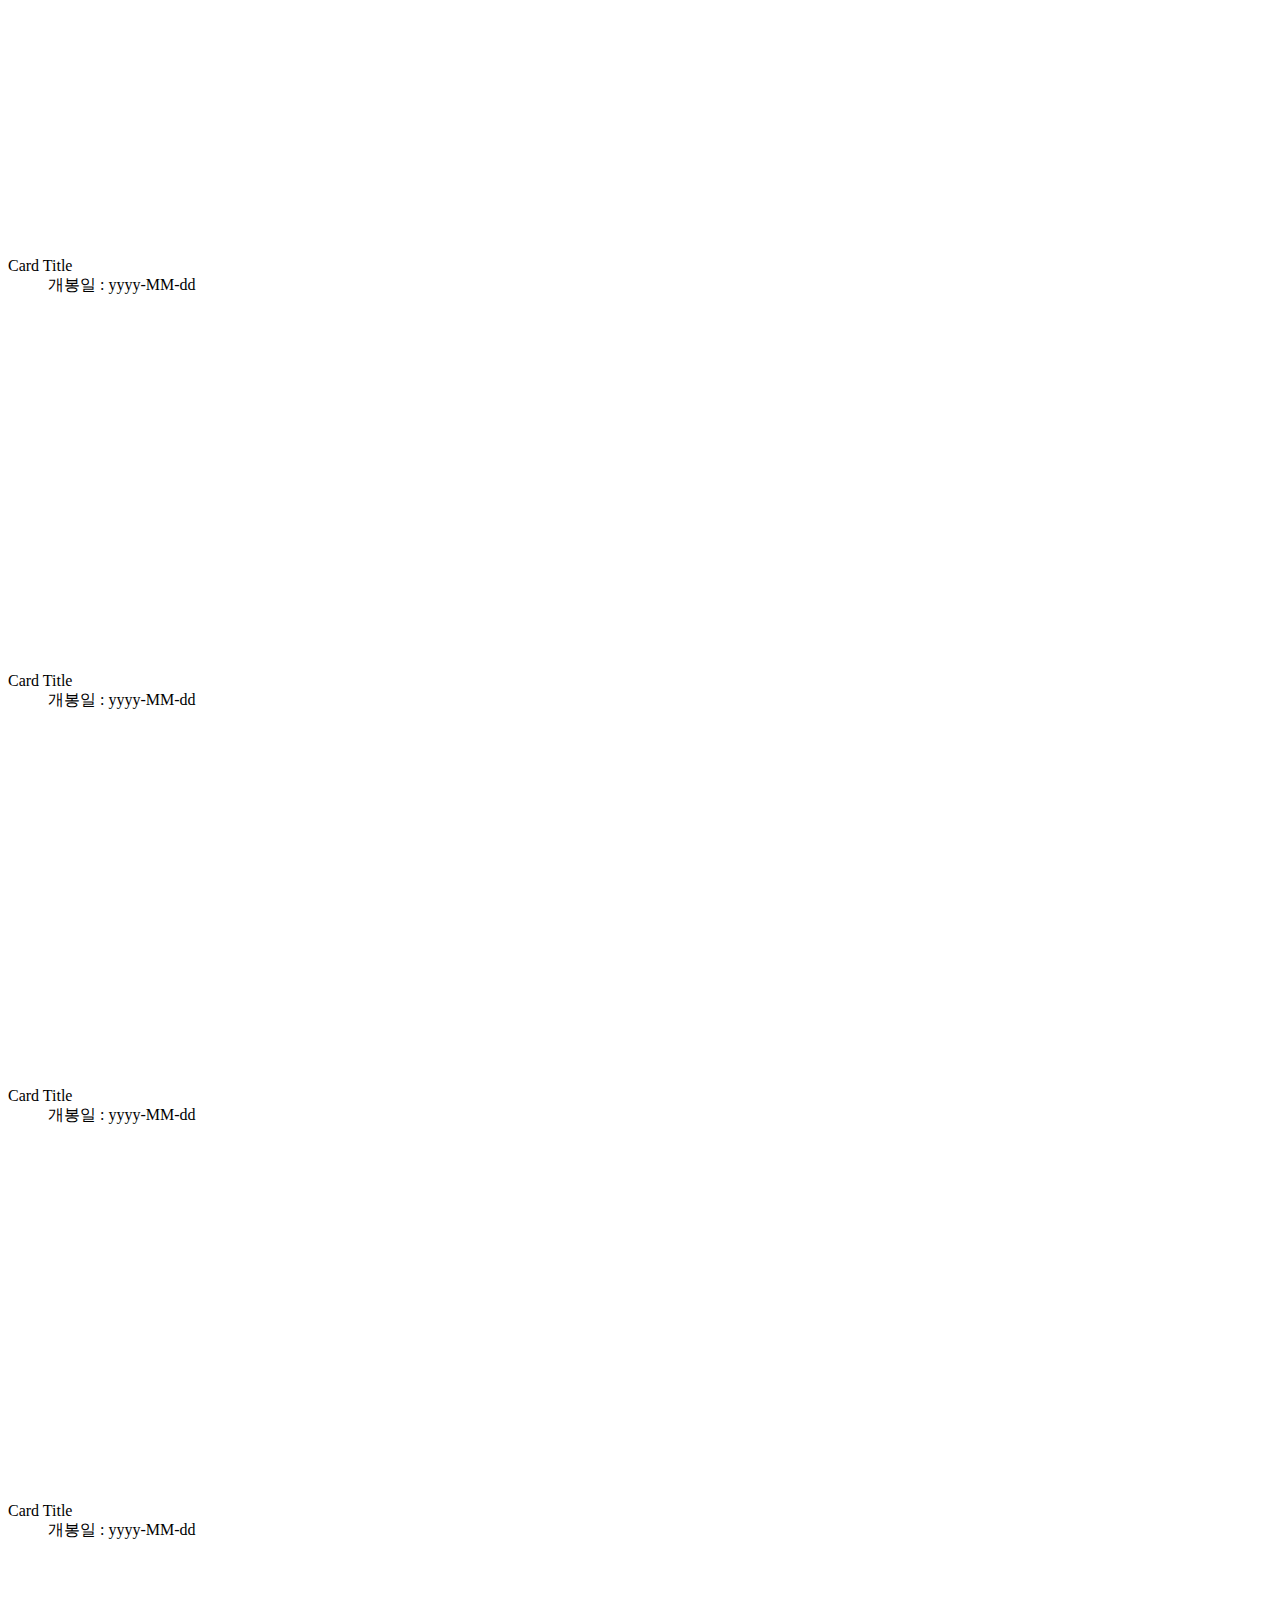
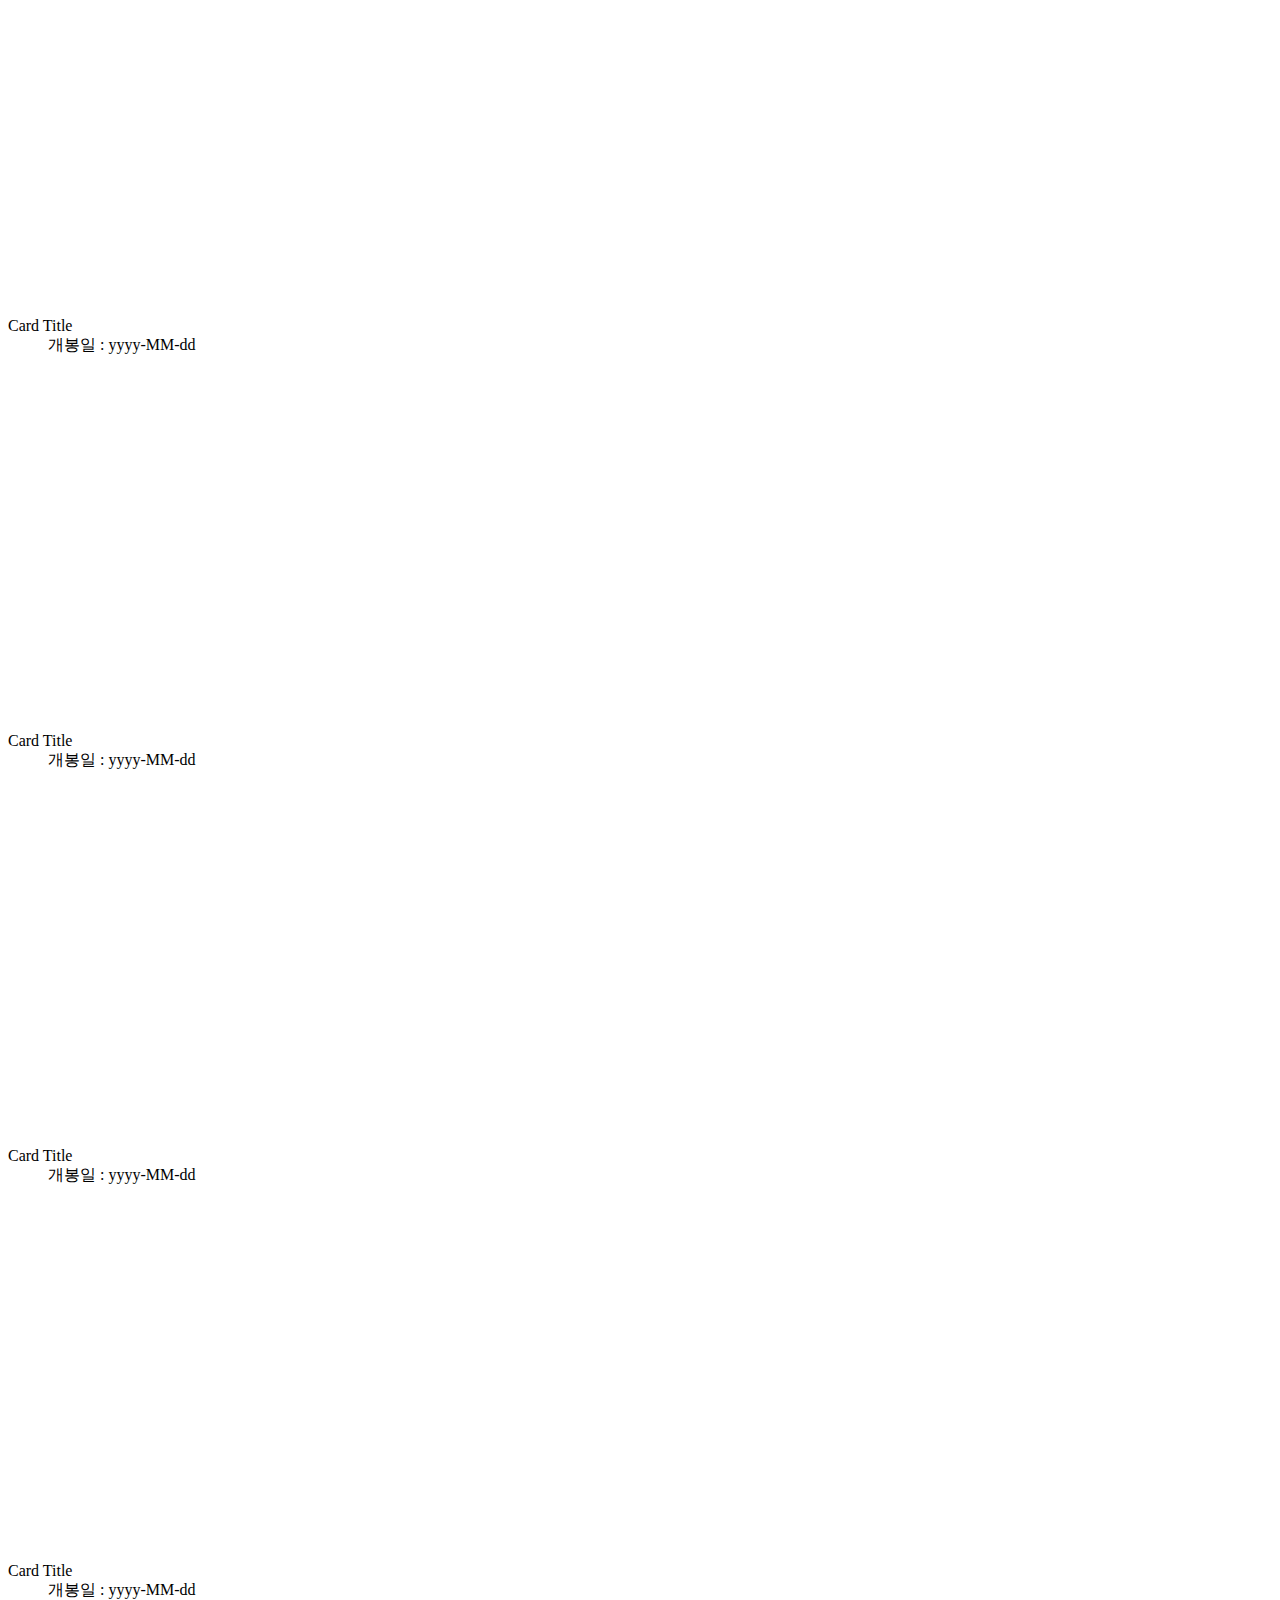
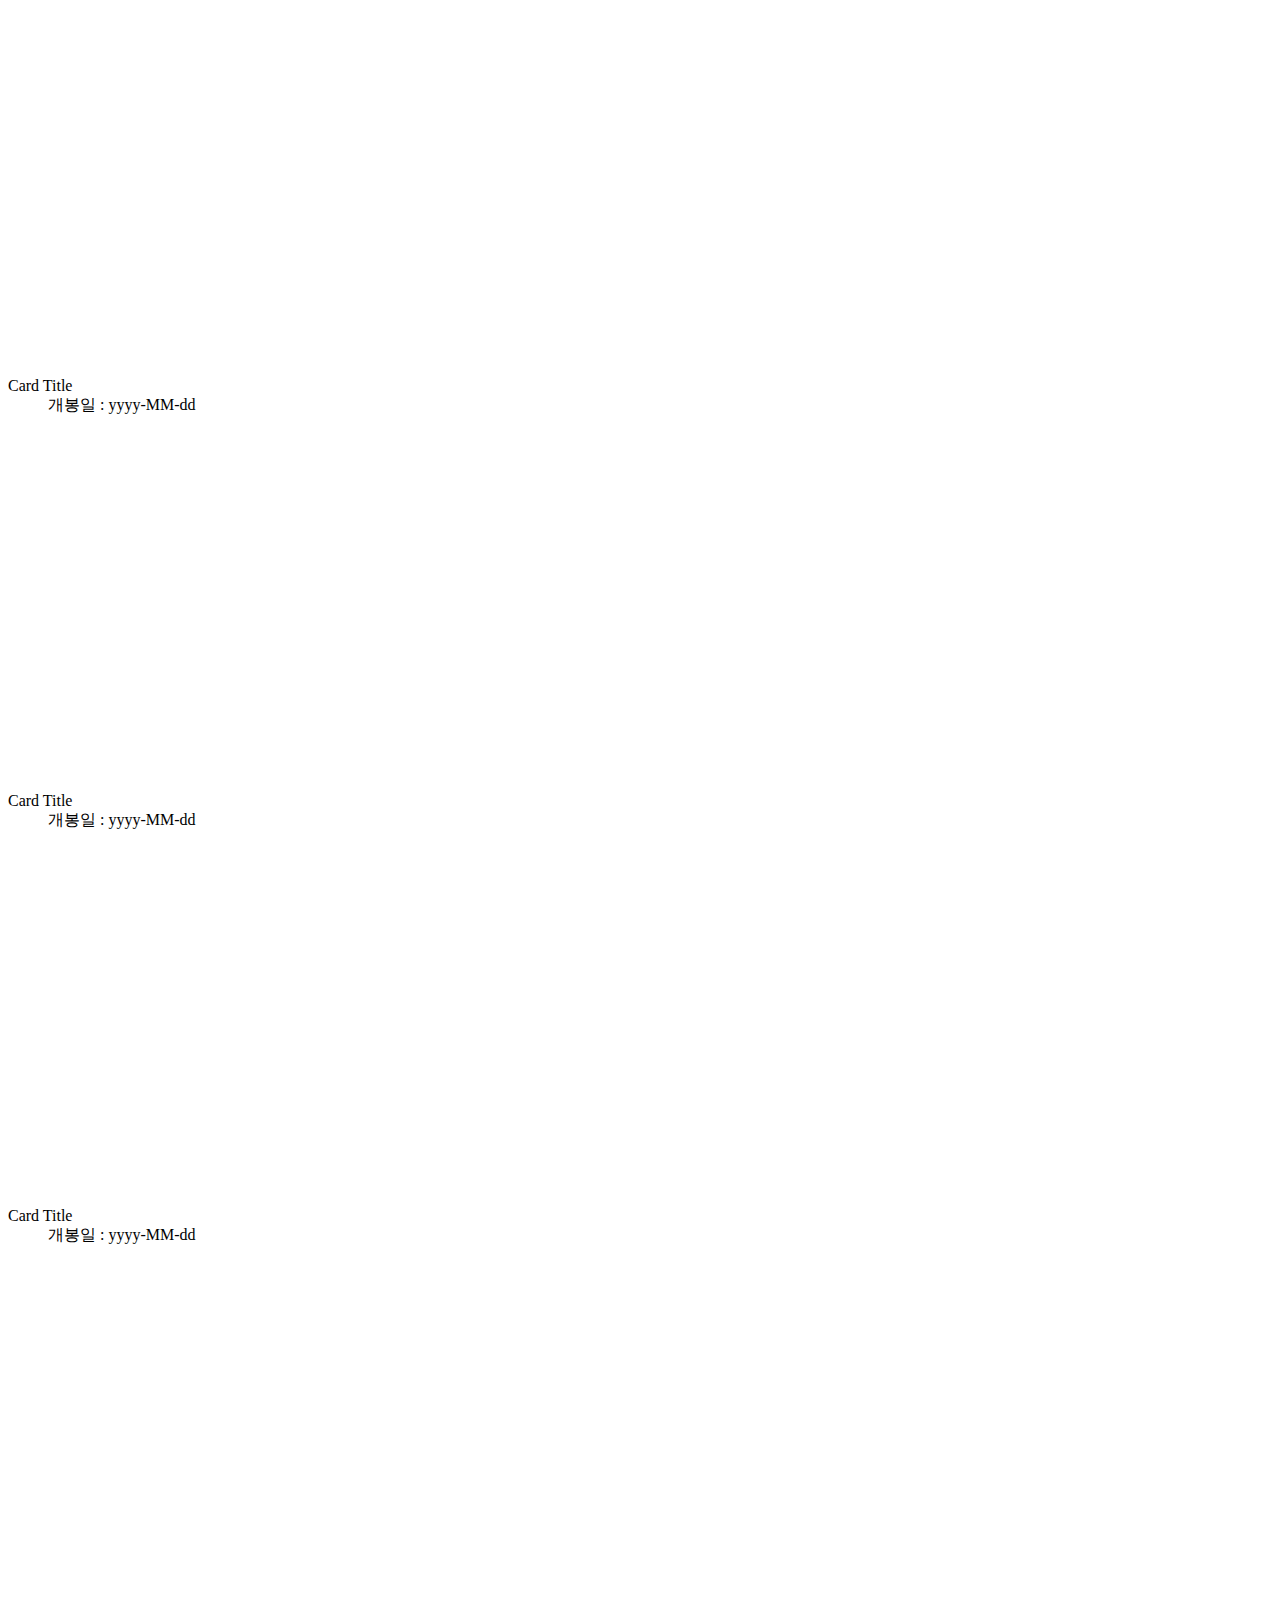
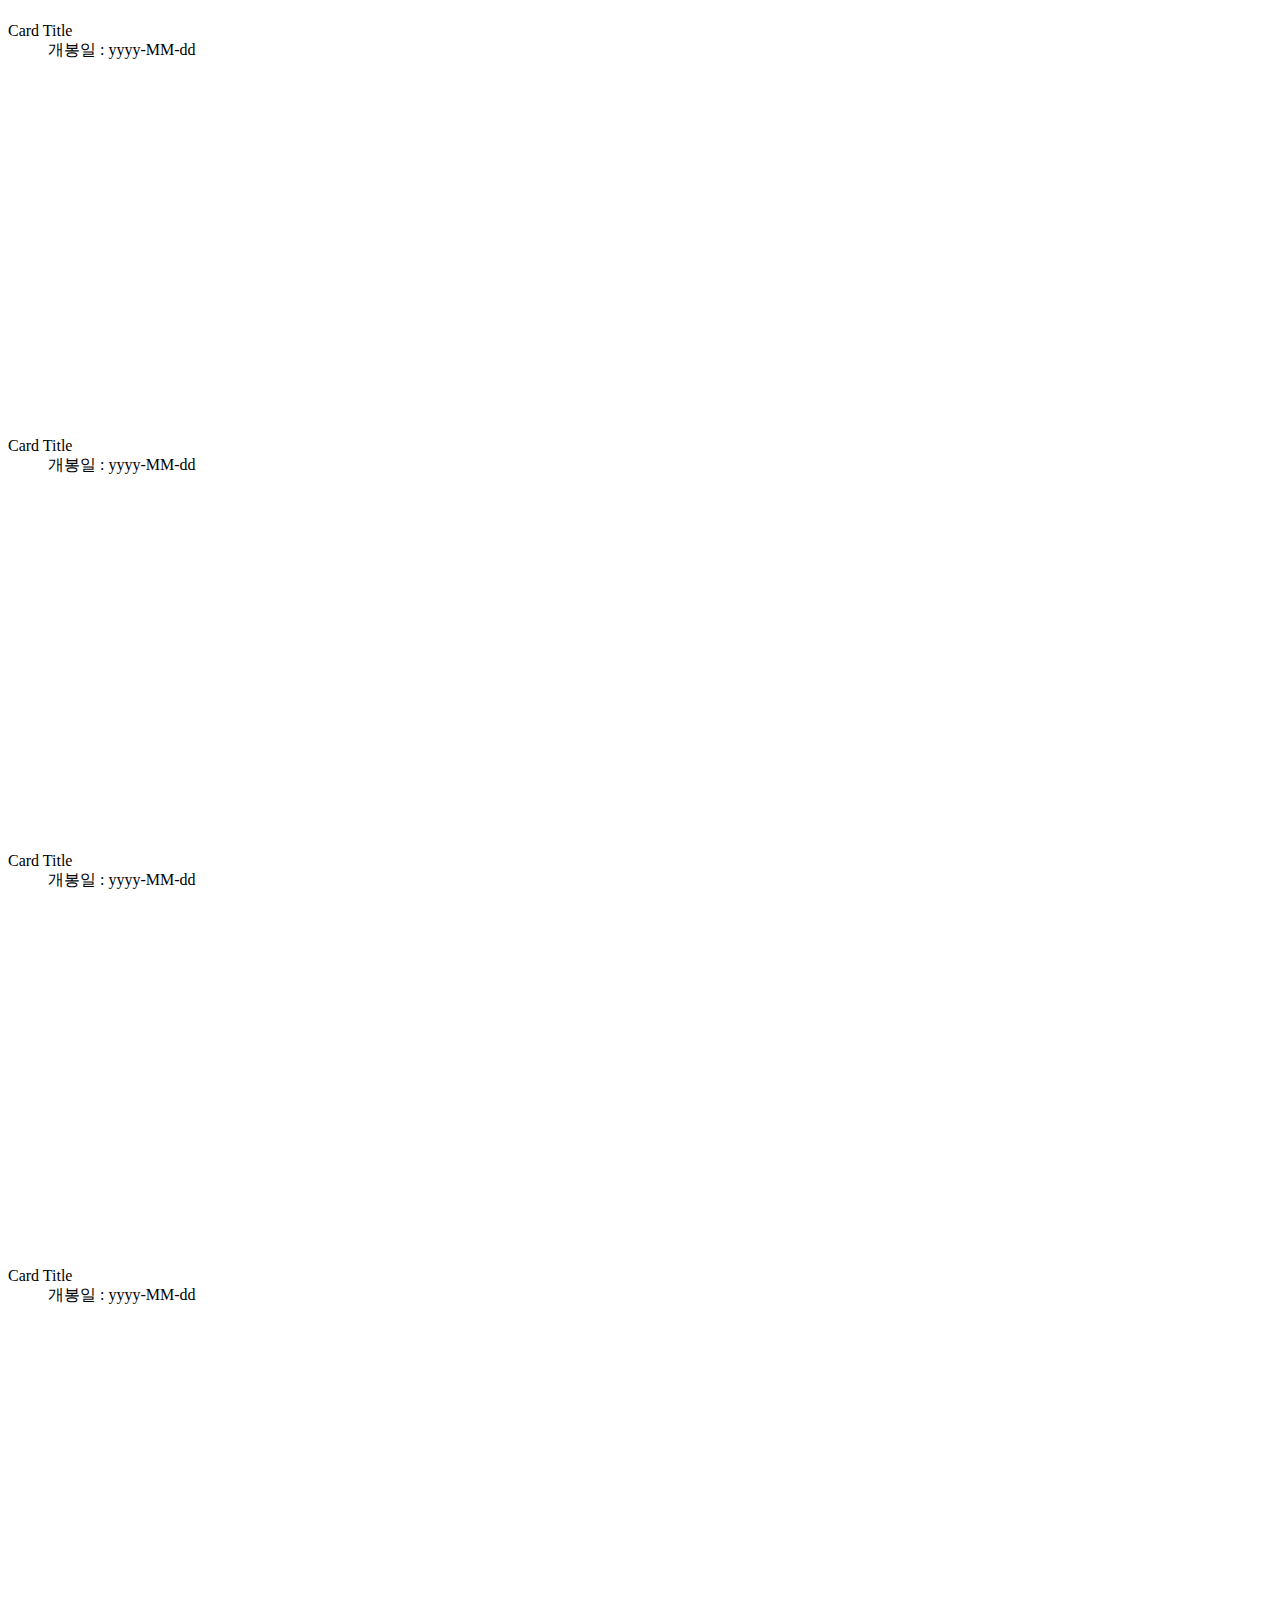
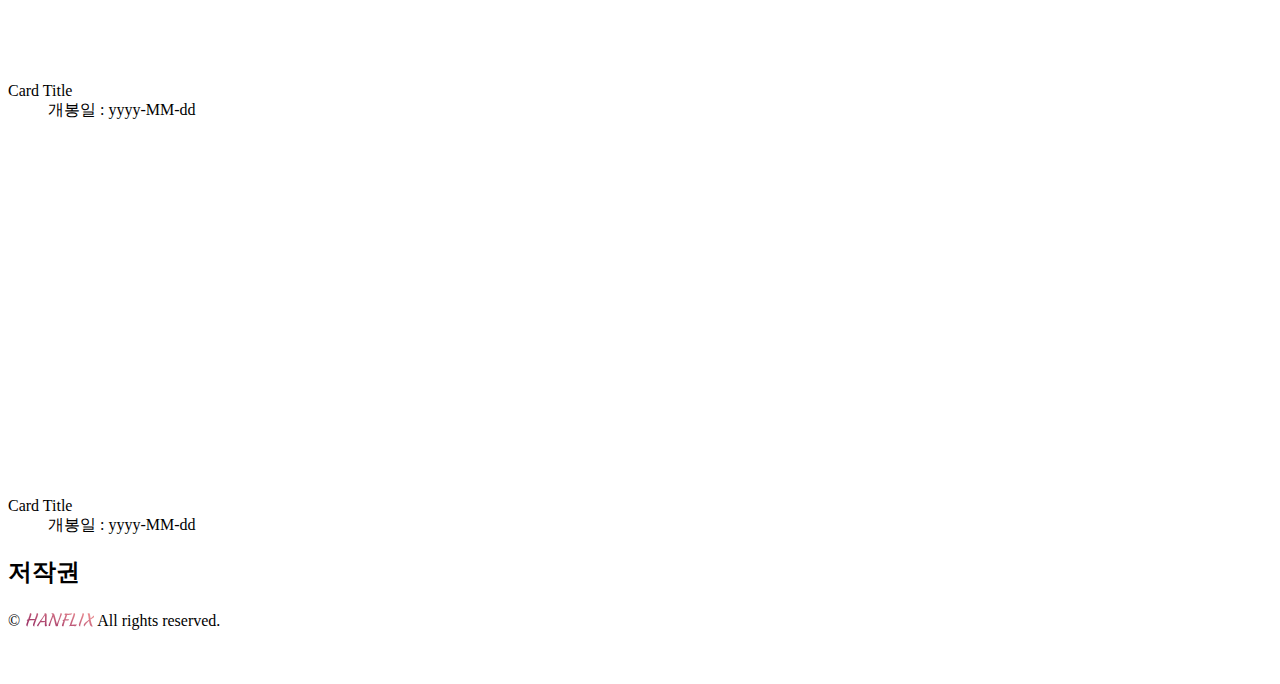
<file: search.html>
<!DOCTYPE html>
<html lang="en">
  <head>
    <meta charset="UTF-8" />
    <meta name="viewport" content="width=device-width, initial-scale=1.0" />
    <title>HANFLIX</title>
    <!-- bootstrap v5.3.x -->
    <link
      href="https://cdn.jsdelivr.net/npm/bootstrap@5.3.2/dist/css/bootstrap.min.css"
      rel="stylesheet"
      integrity="sha384-T3c6CoIi6uLrA9TneNEoa7RxnatzjcDSCmG1MXxSR1GAsXEV/Dwwykc2MPK8M2HN"
      crossorigin="anonymous"
    />
    <script
      src="https://cdn.jsdelivr.net/npm/bootstrap@5.3.2/dist/js/bootstrap.bundle.min.js"
      integrity="sha384-C6RzsynM9kWDrMNeT87bh95OGNyZPhcTNXj1NW7RuBCsyN/o0jlpcV8Qyq46cDfL"
      crossorigin="anonymous"
    ></script>
    <!-- Merienda font -->
    <link
      href="https://fonts.googleapis.com/css2?family=Merienda:wght@700;800&display=swap"
      rel="stylesheet"
    />
    <!-- css file -->
    <link rel="stylesheet" href="./css/common.css" />
    <link rel="stylesheet" href="./css/search.css" />
  </head>
  <body>
    <div class="container">
      <h1 class="d-none">HANFLIX</h1>
      <header class="sticky-top">
        <nav class="navbar navbar-expand-lg py-3 bg-white">
          <div class="container-fluid p-0">
            <a class="fs-5 logo" href="./index.html">HANFLIX</a>
            <button
              class="navbar-toggler"
              type="button"
              data-bs-toggle="collapse"
              data-bs-target="#navbarSupportedContent"
              aria-controls="navbarSupportedContent"
              aria-expanded="false"
              aria-label="Toggle navigation"
            >
              <span class="navbar-toggler-icon"></span>
            </button>
            <div class="collapse navbar-collapse" id="navbarSupportedContent">
              <ul class="navbar-nav me-auto mb-2 mb-lg-0"></ul>
              <form action="./search.html" class="d-flex" role="search">
                <input
                  class="form-control me-2"
                  type="search"
                  name="query"
                  placeholder="Search"
                  aria-label="Search"
                />
                <button class="btn btn-outline-success" type="submit">
                  Search
                </button>
              </form>
            </div>
          </div>
        </nav>
      </header>
      <main>
        <article class="pt-3">
          <h2 class="d-none">홈 본문</h2>
          <section class="pt-5">
            <h3 class="h1 fw-bold pt-5 pb-3 border-bottom placeholder-glow">
              '<span id="search-word" class="text-danger placeholder"
                >검색단어</span
              >' 검색결과
            </h3>
            <div class="container pt-3">
              <div
                id="search-result-box"
                class="row row-cols-xxl-5 row-cols-xl-4 row-cols-lg-3 row-cols-sm-2 row-cols-1 placeholder-glow"
              >
                <div class="col pt-3">
                  <div class="card border-0 mx-auto">
                    <img
                      class="card-img-top rounded bg-secondary card-poster placeholder"
                    />
                    <div class="card-body">
                      <dl>
                        <dt
                          class="card-title overflow-hidden text-nowrap text-truncate placeholder"
                        >
                          Card Title
                        </dt>
                        <dd>
                          <dl class="placeholder w-100">개봉일 : yyyy-MM-dd</dl>
                        </dd>
                      </dl>
                    </div>
                    <a href="#" class="stretched-link"></a>
                  </div>
                </div>
                <div class="col pt-3">
                  <div class="card border-0 mx-auto">
                    <img
                      class="card-img-top rounded bg-secondary card-poster placeholder"
                    />
                    <div class="card-body">
                      <dl>
                        <dt
                          class="card-title overflow-hidden text-nowrap text-truncate placeholder"
                        >
                          Card Title
                        </dt>
                        <dd>
                          <dl class="placeholder w-100">개봉일 : yyyy-MM-dd</dl>
                        </dd>
                      </dl>
                    </div>
                    <a href="#" class="stretched-link"></a>
                  </div>
                </div>
                <div class="col pt-3">
                  <div class="card border-0 mx-auto">
                    <img
                      class="card-img-top rounded bg-secondary card-poster placeholder"
                    />
                    <div class="card-body">
                      <dl>
                        <dt
                          class="card-title overflow-hidden text-nowrap text-truncate placeholder"
                        >
                          Card Title
                        </dt>
                        <dd>
                          <dl class="placeholder w-100">개봉일 : yyyy-MM-dd</dl>
                        </dd>
                      </dl>
                    </div>
                    <a href="#" class="stretched-link"></a>
                  </div>
                </div>
                <div class="col pt-3">
                  <div class="card border-0 mx-auto">
                    <img
                      class="card-img-top rounded bg-secondary card-poster placeholder"
                    />
                    <div class="card-body">
                      <dl>
                        <dt
                          class="card-title overflow-hidden text-nowrap text-truncate placeholder"
                        >
                          Card Title
                        </dt>
                        <dd>
                          <dl class="placeholder w-100">개봉일 : yyyy-MM-dd</dl>
                        </dd>
                      </dl>
                    </div>
                    <a href="#" class="stretched-link"></a>
                  </div>
                </div>
                <div class="col pt-3">
                  <div class="card border-0 mx-auto">
                    <img
                      class="card-img-top rounded bg-secondary card-poster placeholder"
                    />
                    <div class="card-body">
                      <dl>
                        <dt
                          class="card-title overflow-hidden text-nowrap text-truncate placeholder"
                        >
                          Card Title
                        </dt>
                        <dd>
                          <dl class="placeholder w-100">개봉일 : yyyy-MM-dd</dl>
                        </dd>
                      </dl>
                    </div>
                    <a href="#" class="stretched-link"></a>
                  </div>
                </div>
                <div class="col pt-3">
                  <div class="card border-0 mx-auto">
                    <img
                      class="card-img-top rounded bg-secondary card-poster placeholder"
                    />
                    <div class="card-body">
                      <dl>
                        <dt
                          class="card-title overflow-hidden text-nowrap text-truncate placeholder"
                        >
                          Card Title
                        </dt>
                        <dd>
                          <dl class="placeholder w-100">개봉일 : yyyy-MM-dd</dl>
                        </dd>
                      </dl>
                    </div>
                    <a href="#" class="stretched-link"></a>
                  </div>
                </div>
                <div class="col pt-3">
                  <div class="card border-0 mx-auto">
                    <img
                      class="card-img-top rounded bg-secondary card-poster placeholder"
                    />
                    <div class="card-body">
                      <dl>
                        <dt
                          class="card-title overflow-hidden text-nowrap text-truncate placeholder"
                        >
                          Card Title
                        </dt>
                        <dd>
                          <dl class="placeholder w-100">개봉일 : yyyy-MM-dd</dl>
                        </dd>
                      </dl>
                    </div>
                    <a href="#" class="stretched-link"></a>
                  </div>
                </div>
                <div class="col pt-3">
                  <div class="card border-0 mx-auto">
                    <img
                      class="card-img-top rounded bg-secondary card-poster placeholder"
                    />
                    <div class="card-body">
                      <dl>
                        <dt
                          class="card-title overflow-hidden text-nowrap text-truncate placeholder"
                        >
                          Card Title
                        </dt>
                        <dd>
                          <dl class="placeholder w-100">개봉일 : yyyy-MM-dd</dl>
                        </dd>
                      </dl>
                    </div>
                    <a href="#" class="stretched-link"></a>
                  </div>
                </div>
                <div class="col pt-3">
                  <div class="card border-0 mx-auto">
                    <img
                      class="card-img-top rounded bg-secondary card-poster placeholder"
                    />
                    <div class="card-body">
                      <dl>
                        <dt
                          class="card-title overflow-hidden text-nowrap text-truncate placeholder"
                        >
                          Card Title
                        </dt>
                        <dd>
                          <dl class="placeholder w-100">개봉일 : yyyy-MM-dd</dl>
                        </dd>
                      </dl>
                    </div>
                    <a href="#" class="stretched-link"></a>
                  </div>
                </div>
                <div class="col pt-3">
                  <div class="card border-0 mx-auto">
                    <img
                      class="card-img-top rounded bg-secondary card-poster placeholder"
                    />
                    <div class="card-body">
                      <dl>
                        <dt
                          class="card-title overflow-hidden text-nowrap text-truncate placeholder"
                        >
                          Card Title
                        </dt>
                        <dd>
                          <dl class="placeholder w-100">개봉일 : yyyy-MM-dd</dl>
                        </dd>
                      </dl>
                    </div>
                    <a href="#" class="stretched-link"></a>
                  </div>
                </div>
                <div class="col pt-3">
                  <div class="card border-0 mx-auto">
                    <img
                      class="card-img-top rounded bg-secondary card-poster placeholder"
                    />
                    <div class="card-body">
                      <dl>
                        <dt
                          class="card-title overflow-hidden text-nowrap text-truncate placeholder"
                        >
                          Card Title
                        </dt>
                        <dd>
                          <dl class="placeholder w-100">개봉일 : yyyy-MM-dd</dl>
                        </dd>
                      </dl>
                    </div>
                    <a href="#" class="stretched-link"></a>
                  </div>
                </div>
                <div class="col pt-3">
                  <div class="card border-0 mx-auto">
                    <img
                      class="card-img-top rounded bg-secondary card-poster placeholder"
                    />
                    <div class="card-body">
                      <dl>
                        <dt
                          class="card-title overflow-hidden text-nowrap text-truncate placeholder"
                        >
                          Card Title
                        </dt>
                        <dd>
                          <dl class="placeholder w-100">개봉일 : yyyy-MM-dd</dl>
                        </dd>
                      </dl>
                    </div>
                    <a href="#" class="stretched-link"></a>
                  </div>
                </div>
                <div class="col pt-3">
                  <div class="card border-0 mx-auto">
                    <img
                      class="card-img-top rounded bg-secondary card-poster placeholder"
                    />
                    <div class="card-body">
                      <dl>
                        <dt
                          class="card-title overflow-hidden text-nowrap text-truncate placeholder"
                        >
                          Card Title
                        </dt>
                        <dd>
                          <dl class="placeholder w-100">개봉일 : yyyy-MM-dd</dl>
                        </dd>
                      </dl>
                    </div>
                    <a href="#" class="stretched-link"></a>
                  </div>
                </div>
                <div class="col pt-3">
                  <div class="card border-0 mx-auto">
                    <img
                      class="card-img-top rounded bg-secondary card-poster placeholder"
                    />
                    <div class="card-body">
                      <dl>
                        <dt
                          class="card-title overflow-hidden text-nowrap text-truncate placeholder"
                        >
                          Card Title
                        </dt>
                        <dd>
                          <dl class="placeholder w-100">개봉일 : yyyy-MM-dd</dl>
                        </dd>
                      </dl>
                    </div>
                    <a href="#" class="stretched-link"></a>
                  </div>
                </div>
                <div class="col pt-3">
                  <div class="card border-0 mx-auto">
                    <img
                      class="card-img-top rounded bg-secondary card-poster placeholder"
                    />
                    <div class="card-body">
                      <dl>
                        <dt
                          class="card-title overflow-hidden text-nowrap text-truncate placeholder"
                        >
                          Card Title
                        </dt>
                        <dd>
                          <dl class="placeholder w-100">개봉일 : yyyy-MM-dd</dl>
                        </dd>
                      </dl>
                    </div>
                    <a href="#" class="stretched-link"></a>
                  </div>
                </div>
                <div class="col pt-3">
                  <div class="card border-0 mx-auto">
                    <img
                      class="card-img-top rounded bg-secondary card-poster placeholder"
                    />
                    <div class="card-body">
                      <dl>
                        <dt
                          class="card-title overflow-hidden text-nowrap text-truncate placeholder"
                        >
                          Card Title
                        </dt>
                        <dd>
                          <dl class="placeholder w-100">개봉일 : yyyy-MM-dd</dl>
                        </dd>
                      </dl>
                    </div>
                    <a href="#" class="stretched-link"></a>
                  </div>
                </div>
                <div class="col pt-3">
                  <div class="card border-0 mx-auto">
                    <img
                      class="card-img-top rounded bg-secondary card-poster placeholder"
                    />
                    <div class="card-body">
                      <dl>
                        <dt
                          class="card-title overflow-hidden text-nowrap text-truncate placeholder"
                        >
                          Card Title
                        </dt>
                        <dd>
                          <dl class="placeholder w-100">개봉일 : yyyy-MM-dd</dl>
                        </dd>
                      </dl>
                    </div>
                    <a href="#" class="stretched-link"></a>
                  </div>
                </div>
                <div class="col pt-3">
                  <div class="card border-0 mx-auto">
                    <img
                      class="card-img-top rounded bg-secondary card-poster placeholder"
                    />
                    <div class="card-body">
                      <dl>
                        <dt
                          class="card-title overflow-hidden text-nowrap text-truncate placeholder"
                        >
                          Card Title
                        </dt>
                        <dd>
                          <dl class="placeholder w-100">개봉일 : yyyy-MM-dd</dl>
                        </dd>
                      </dl>
                    </div>
                    <a href="#" class="stretched-link"></a>
                  </div>
                </div>
                <div class="col pt-3">
                  <div class="card border-0 mx-auto">
                    <img
                      class="card-img-top rounded bg-secondary card-poster placeholder"
                    />
                    <div class="card-body">
                      <dl>
                        <dt
                          class="card-title overflow-hidden text-nowrap text-truncate placeholder"
                        >
                          Card Title
                        </dt>
                        <dd>
                          <dl class="placeholder w-100">개봉일 : yyyy-MM-dd</dl>
                        </dd>
                      </dl>
                    </div>
                    <a href="#" class="stretched-link"></a>
                  </div>
                </div>
                <div class="col pt-3">
                  <div class="card border-0 mx-auto">
                    <img
                      class="card-img-top rounded bg-secondary card-poster placeholder"
                    />
                    <div class="card-body">
                      <dl>
                        <dt
                          class="card-title overflow-hidden text-nowrap text-truncate placeholder"
                        >
                          Card Title
                        </dt>
                        <dd>
                          <dl class="placeholder w-100">개봉일 : yyyy-MM-dd</dl>
                        </dd>
                      </dl>
                    </div>
                    <a href="#" class="stretched-link"></a>
                  </div>
                </div>
              </div>
            </div>
          </section>
        </article>
      </main>
      <footer>
        <h2 class="d-none">저작권</h2>
        <div class="row h-100 align-items-center text-center">
          <div class="col">
            <p class="m-0">
              © <span class="logo">HANFLIX</span> All rights reserved.
            </p>
          </div>
        </div>
      </footer>
    </div>
    <!-- js file -->
    <script src="./js/search.js"></script>
  </body>
</html>
</file>
<file: css/common.css>
header {
  height: 56px;
}

main {
  min-height: calc(100vh - 176px);
}

footer {
  height: 120px;
}

.logo {
  font-family: "Merienda", cursive;
  font-style: italic;
  background: linear-gradient(to right top, #861657, #ffa69e);
  color: transparent;
  -webkit-background-clip: text;
}
</file>
<file: css/index.css>
/* weekly box office */

.section-title-before,
.section-title-after {
  height: 1px;
}

#weekly-box-office-box {
  height: 700px;
}

/* daily box office */
/* now playing */
/* upcoming */

.card {
  width: 235px;
  transition: all 0.7s;
}

.card:hover {
  scale: 1.05;
}

.card-poster {
  height: 340px;
}

.card-body {
  width: 210px;
}
</file>
<file: css/details.css>
#poster {
  width: 250px;
  height: 403px;
}

#plot-text {
  min-height: 100px;
}

.still-cut {
  height: 240px;
}

.video {
  height: 350px;
}
</file>
<file: css/search.css>
.card {
  width: 250px;
  transition: all 0.7s;
}

.card:hover {
  scale: 1.05;
}

.card-poster {
  height: 340px;
}

.card-body {
  width: 210px;
}
</file>
